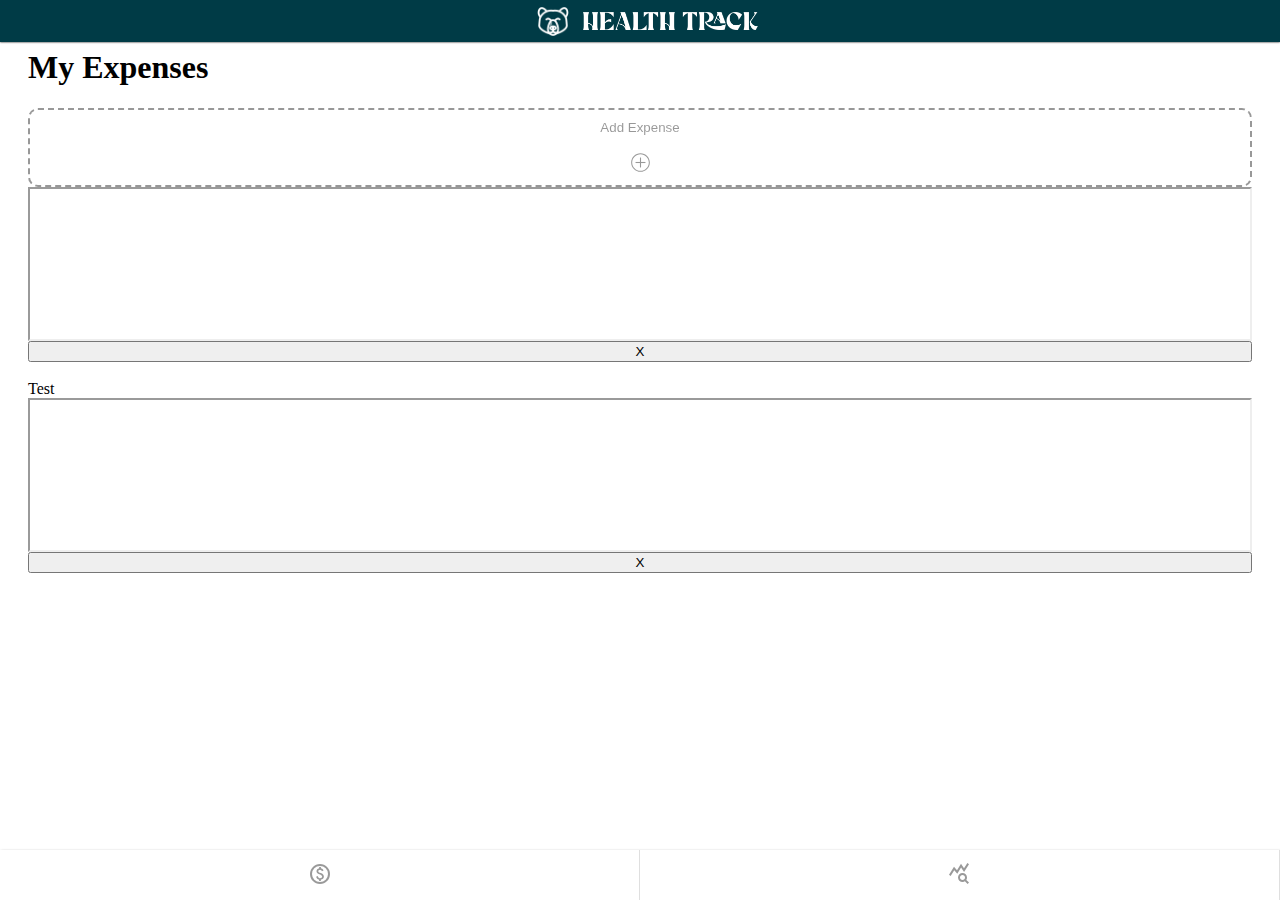
<file: index.html>
<!DOCTYPE html>

<html>
    <head>
        <title> HeatlthTrack Expense Manager</title>
        <link rel="icon"type = "image/x-icon" href = "/Logos/favicon.ico?">
        
        <link rel="preconnect" href="https://fonts.googleapis.com">
        <link rel="preconnect" href="https://fonts.gstatic.com" crossorigin>
        <link href="https://fonts.googleapis.com/css2?family=Archivo:ital,wght@0,100..900;1,100..900&family=Montserrat:ital,wght@0,100..900;1,100..900&display=swap" rel="stylesheet">

        <link rel = "stylesheet" href = "styles/header.css">
        <link rel = "stylesheet" href = "styles/nav.css">
        <link rel = "stylesheet" href = "styles/general.css">
        <link rel = "stylesheet" href = "styles/main.css">
        
    </head>

    <body>

        <header> 
            <div class = "logo"> 
                <img class = "logo-icon" src = "Logos/favicon.png">
                <img class ="logotitle" src = "Logos/appname.png">
            </div>
        </header>


        <nav>
            <a href = "index.html"> <button id = "navButtonMyExpense" class = "button-myexpense"><img class = "nav-money-icon" src = "icons/nav-money-icon.svg"></button></a>
            <a href = "statistics.html"><button id = "navButtonMyStats" class = "button-stats"><img class = "nav-stats-icon" src = "icons/nav-stats-icon.svg"></button></a>
        </nav>

        <main>
            <h1> My Expenses </h1>
            <div id = "backdropCover" class = "backdrop-cover"> </div>

            <button id = "addExpenseButton" class = "add-expense-button"> 
                <p class = "add-expense-button-text" id = "addExpenseButtonText"> Add Expense</p>
                <img class = "add-icon" src = "icons/add-icon.svg">
            </button>
          
            <iframe src = "" id = "addExpense" class = "add-expense"></iframe>
            <button id = "exitAddExpense" class = "exit-button"> X </button>
  

            <section id = "expenseContainer" class = "expense-container">
                <div id = "expenseTemplate" class = "expense-template">
                    <div class = "type-header">
                        <img class = "type-icon"> 
                        <p id = "typeName" class = "expense-type">Test</p>
                    </div>
                    <div class = "expense-header">
                        <p id = "expenseName" class = "expense-name"></p>
                        <p id = "expenseCost" class = "expense-cost"></p>
                    </div>

                    <div class = "expense-subsection">
                        <p id = "expenseLocation" class = "expense-location"> </p>
                        <p id = "expenseDate" class = "expense-date">  </p>
                    </div>
                </div>
            </section>
            <iframe src = "" id = "editExpense" class = "edit-expense"></iframe>
            <button id = "exitEditExpense" class = "exit-button"> X </button>


        </main>


    <script src = "scripts/buttons-main.js"> </script>
    <script src = "scripts/retrieveExpenses.js"></script>
    <script src = "scripts/removeExpense.js"></script>
    </body>

</html>
</file>
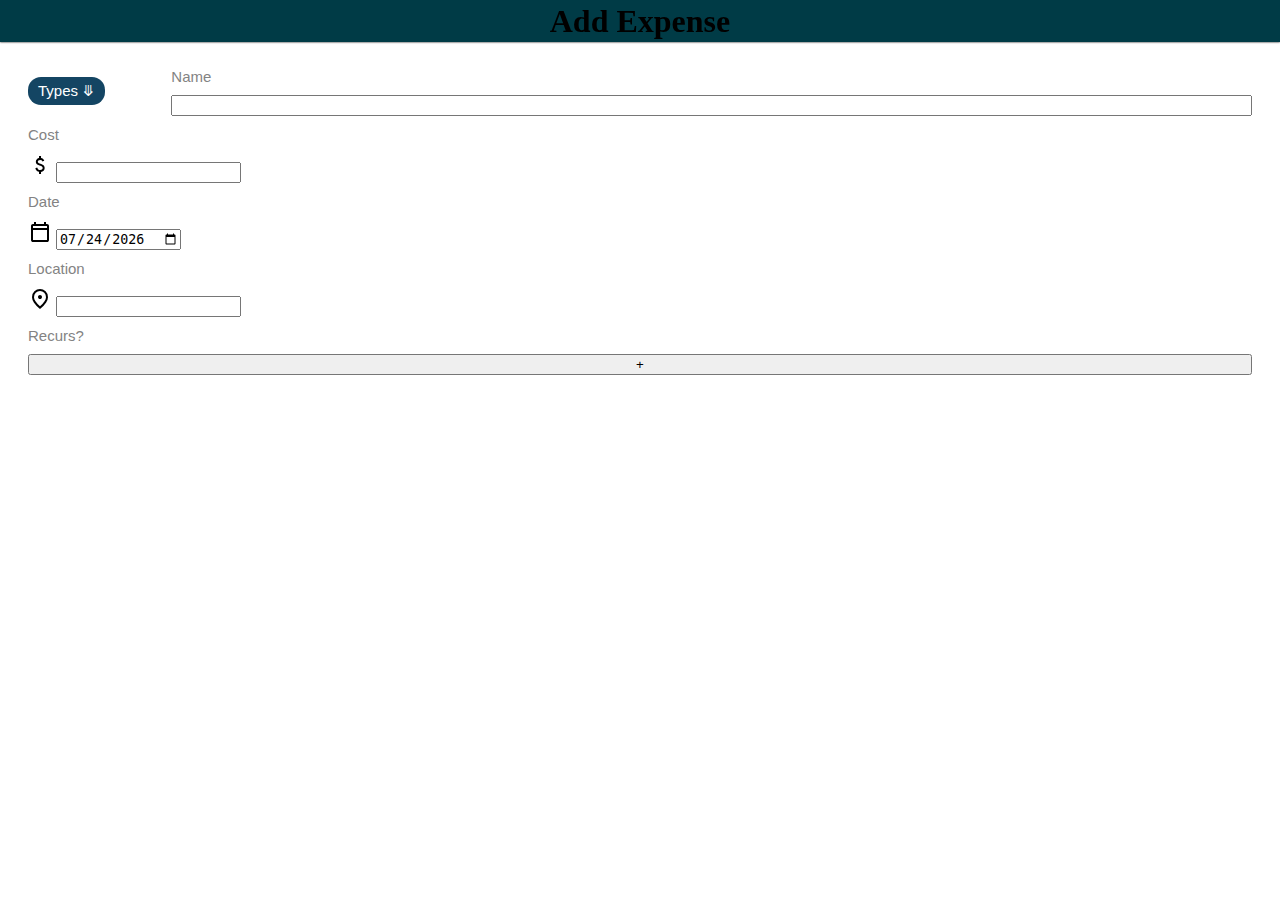
<file: add-expense.html>
<!DOCTYPE html> 

<html>
    <head>
        <title> Add Expense </title>

        <link rel = "stylesheet" href = "styles/header.css">
        <link rel = "stylesheet" href = "styles/general.css">
        <link rel = "stylesheet" href = "styles/add-expense.css">


    </head>

    <body>

        <header> 
            <h1> Add Expense </h1>
        </header>


   

        <main>

            <div class = "product-section"> 
                 
                <div class = "dropdown">
                    <button class = "dropdown-button" id = "dropdownButton"> Types &#x290B;</button>
                    <div class = "dropdown-content" id = "dropdownContent">
                        <div class = "dropdown-item" onclick = "changeButtonText('Prescription')"> 
                            <p style = "background-color: rgb(221, 37, 0)"> Prescription</p>
                        </div>

                        <div class = "dropdown-item" onclick = "changeButtonText('Counter Medicine')">
                            <p style = "background-color: rgb(255, 193, 7)"> Counter Medicine</p>
                        </div>

                        <div class = "dropdown-item" onclick = "changeButtonText('Check Up')"> 
                            <p style = "background-color: rgb(76, 175, 80)"> Check-up </p>
                        </div>

                        <div class = "dropdown-item" onclick = "changeButtonText('Insurance')">
                            <p style = "background-color: rgb(33, 150, 243)" onclick = "changeButtonText('Insurance')"> Insurance </p>
                        </div>

                        <div class = "dropdown-item" onclick = "changeButtonText('Other')">
                            <p style = "background-color: rgb(158, 158, 158)" > Other </p>
                        </div>
                    </div>
                </div>
                

                <div class = "name-section"> 
                    <h2> Name </h2>
                    <input type = "textbar" id = "expenseName" class = "expense-name" autocomplete="off">
                </div>
            </div>
            <div> 
                <h2> Cost </h2>
                <div class = "cost-container">
                    <img src = "icons/money-icon.svg" class = "money-icon">
                    <input class = "expense-textbar" type = "number"  id = "expenseCost" autocomplete="off">
                </div>
            </div>

            <div class = "date-location-container"> 
                <div> 
                    <h2> Date </h2>
                    <div class = "date-container">
                        <img src = "icons/calendar-icon.svg" class = "calendar-icon">
                        <input type = "date"  id = "expenseDate" class = "date-textbar">
                    </div>
                </div>
                <div> 
                    <h2> Location </h2>
                    <div class = "location-container">
                        <img src = "icons/location-icon.svg" class = "location-icon">
                        <input type = "textbar" id = "expenseLocation" autocomplete="off" class = "location-textbar">
                    </div>
                </div>


            </div>
            <h2> Recurs? </h2>

            <button id = "addButton" class = "add-details-button"> &#43; </button>

        </main>

    <script src = "scripts/addExpense.js"></script>
    <script src = "scripts/buttons-addExpense.js"></script>

    </body> 



</html>
</file>
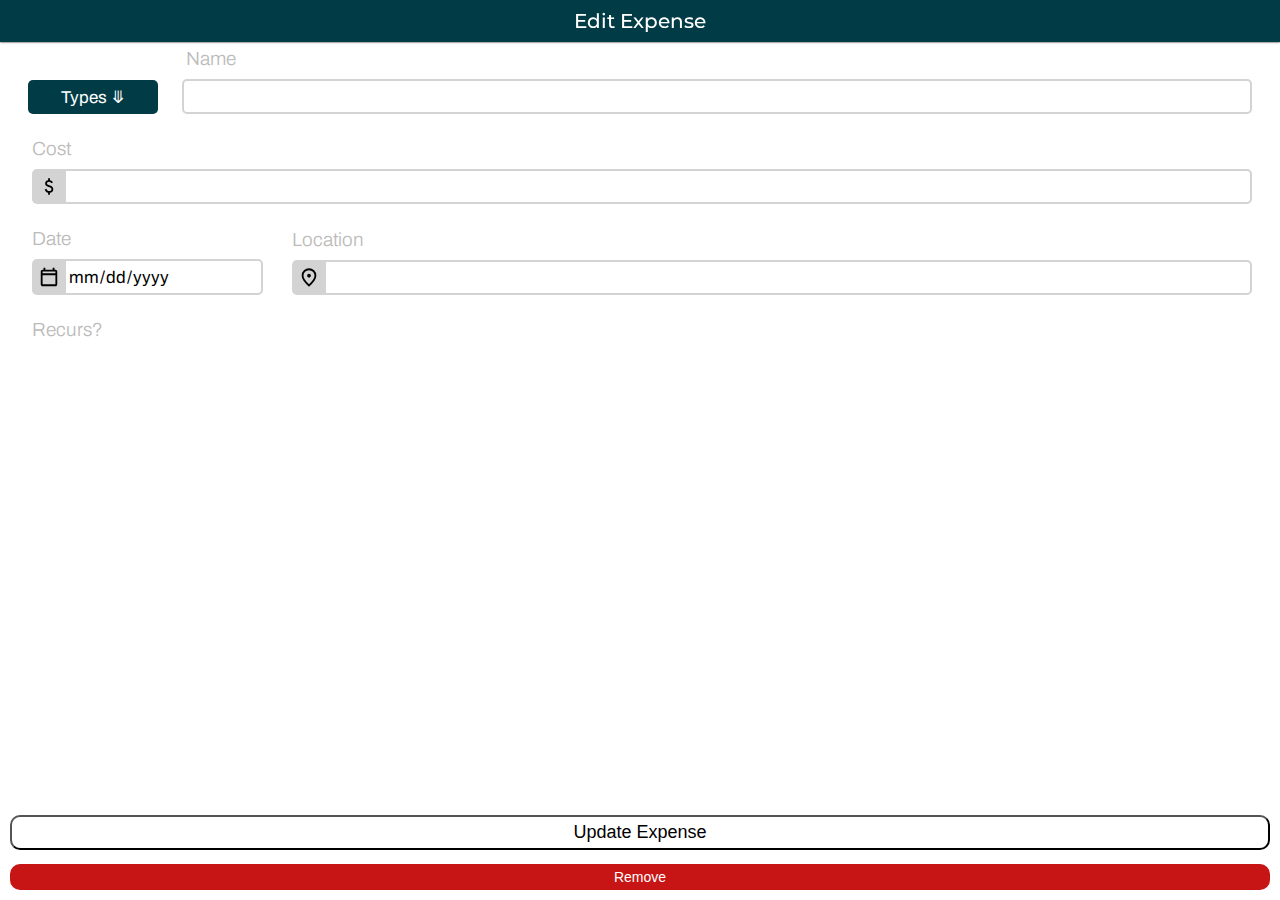
<file: edit-expense.html>
<!DOCTYPE html> 

<html>
    <head>
        <title> Edit Expense </title>

        <link rel="preconnect" href="https://fonts.googleapis.com">
        <link rel="preconnect" href="https://fonts.gstatic.com" crossorigin>
        <link href="https://fonts.googleapis.com/css2?family=Archivo:ital,wght@0,100..900;1,100..900&family=Montserrat:ital,wght@0,100..900;1,100..900&display=swap" rel="stylesheet">

        <link rel = "stylesheet" href = "styles/header.css">
        <link rel = "stylesheet" href = "styles/general.css">
        <link rel = "stylesheet" href = "styles/edit-expense.css">
    </head>

    <body>

        <header> 
            <h1> Edit Expense </h1>
        </header>


   

        <main>

            <div class = "product-section"> 
                 
                <div class = "dropdown">
                    <button class = "dropdown-button" id = "dropdownButton"> Types &#x290B;</button>
                    <div class = "dropdown-content" id = "dropdownContent">
                        <div class = "dropdown-item" onclick = "changeButtonText('Prescription')"> 
                            <p style = "background-color: rgb(221, 37, 0)"> Prescription</p>
                        </div>

                        <div class = "dropdown-item" onclick = "changeButtonText('Counter Medicine')">
                            <p style = "background-color: rgb(255, 193, 7)"> Counter Medicine</p>
                        </div>

                        <div class = "dropdown-item" onclick = "changeButtonText('Check Up')"> 
                            <p style = "background-color: rgb(76, 175, 80)"> Check-up </p>
                        </div>

                        <div class = "dropdown-item" onclick = "changeButtonText('Insurance')">
                            <p style = "background-color: rgb(33, 150, 243)" onclick = "changeButtonText('Insurance')"> Insurance </p>
                        </div>

                        <div class = "dropdown-item" onclick = "changeButtonText('Other')">
                            <p style = "background-color: rgb(158, 158, 158)" > Other </p>
                        </div>
                    </div>
                </div>
                

                <div class = "name-section"> 
                    <h2> Name </h2>
                    <input type = "textbar" id = "expenseName" class = "expense-name" autocomplete="off">
                </div>
            </div>
            <div> 
                <h2> Cost </h2>
                <div class = "cost-container">
                    <img src = "icons/money-icon.svg" class = "money-icon">
                    <input class = "expense-textbar" type = "number"  id = "expenseCost" autocomplete="off">
                </div>
            </div>

            <div class = "date-location-container"> 
                <div> 
                    <h2> Date </h2>
                    <div class = "date-container">
                        <img src = "icons/calendar-icon.svg" class = "calendar-icon">
                        <input type = "date"  id = "expenseDate" class = "date-textbar">
                    </div>
                </div>
                <div> 
                    <h2> Location </h2>
                    <div class = "location-container">
                        <img src = "icons/location-icon.svg" class = "location-icon">
                        <input type = "textbar" id = "expenseLocation" autocomplete="off" class = "location-textbar">
                    </div>
                </div>


            </div>
            <h2> Recurs? </h2>

            <button id = "updateButton" class = "update-button"> Update Expense </button>
            <button id = "removeButton" class = "remove-button"> Remove </button>

        </main>

    <script src = "scripts/loadExpenseDetails.js"></script>
    <script src = "scripts/buttons-editExpense.js"></script>
    <script src = "scripts/removeExpense.js"></script>
    <script src = "scripts/updateExpense.js"></script>
    

    </body> 



</html>
</file>
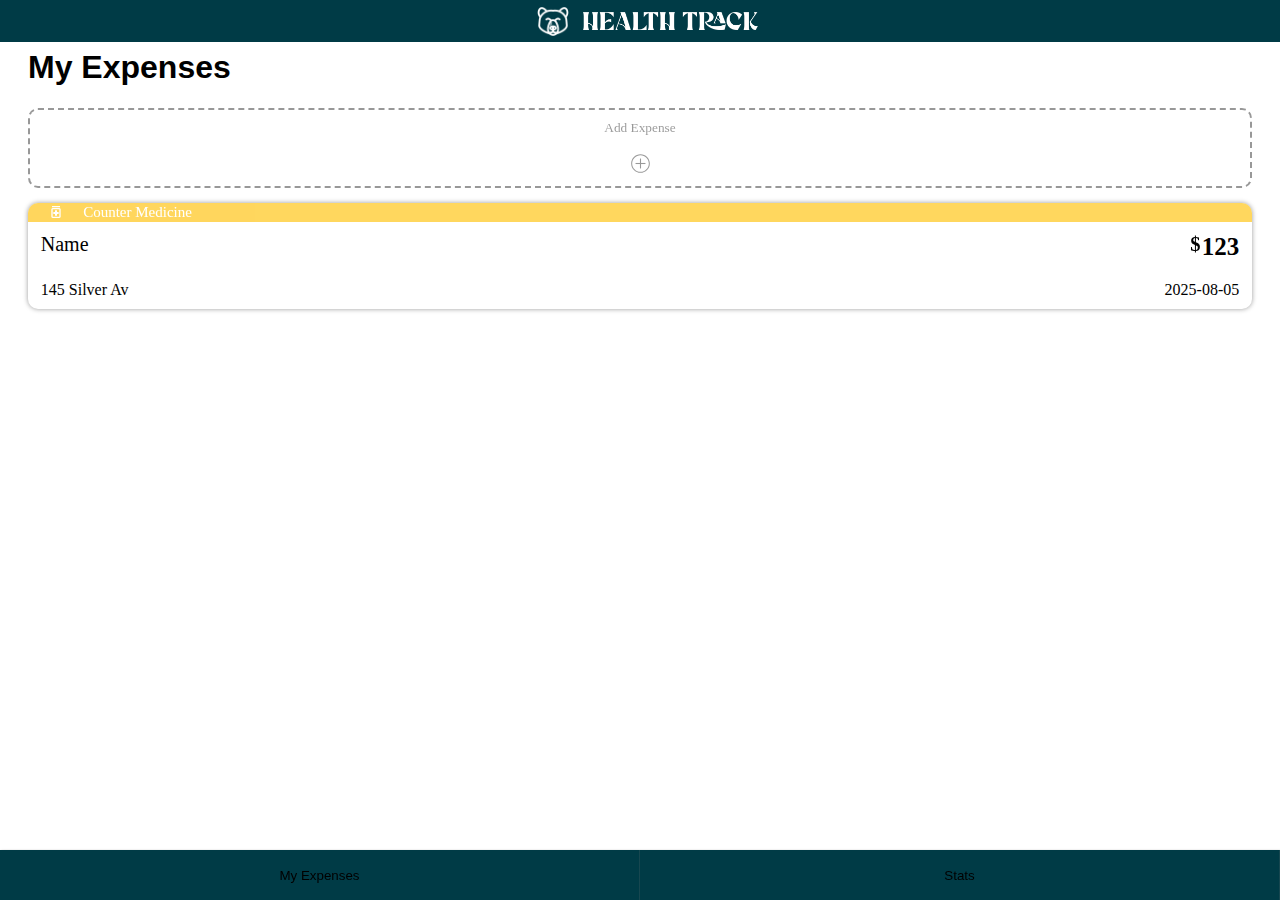
<file: Logos/HeatlthTrack Expense Manager.html>
<!DOCTYPE html>
<!-- saved from url=(0032)http://127.0.0.1:5500/index.html -->
<html><plasmo-csui><template shadowrootmode="open"><style>*,:before,:after{box-sizing:border-box;border:0 solid #e5e7eb}:before,:after{--tw-content:""}html,:host{-webkit-text-size-adjust:100%;tab-size:4;font-feature-settings:normal;font-variation-settings:normal;-webkit-tap-highlight-color:transparent;font-family:ui-sans-serif,system-ui,sans-serif,Apple Color Emoji,Segoe UI Emoji,Segoe UI Symbol,Noto Color Emoji;line-height:1.5}body{line-height:inherit;margin:0}hr{color:inherit;border-top-width:1px;height:0}abbr:where([title]){text-decoration:underline dotted}h1,h2,h3,h4,h5,h6{font-size:inherit;font-weight:inherit}a{color:inherit;text-decoration:inherit}b,strong{font-weight:bolder}code,kbd,samp,pre{font-feature-settings:normal;font-variation-settings:normal;font-family:ui-monospace,SFMono-Regular,Menlo,Monaco,Consolas,Liberation Mono,Courier New,monospace;font-size:1em}small{font-size:80%}sub,sup{vertical-align:baseline;font-size:75%;line-height:0;position:relative}sub{bottom:-.25em}sup{top:-.5em}table{text-indent:0;border-color:inherit;border-collapse:collapse}button,input,optgroup,select,textarea{font-feature-settings:inherit;font-variation-settings:inherit;font-family:inherit;font-size:100%;font-weight:inherit;line-height:inherit;color:inherit;margin:0;padding:0}button,select{text-transform:none}button,[type=button],[type=reset],[type=submit]{-webkit-appearance:button;background-color:#0000;background-image:none}:-moz-focusring{outline:auto}:-moz-ui-invalid{box-shadow:none}progress{vertical-align:baseline}::-webkit-inner-spin-button{height:auto}::-webkit-outer-spin-button{height:auto}[type=search]{-webkit-appearance:textfield;outline-offset:-2px}::-webkit-search-decoration{-webkit-appearance:none}::-webkit-file-upload-button{-webkit-appearance:button;font:inherit}summary{display:list-item}blockquote,dl,dd,h1,h2,h3,h4,h5,h6,hr,figure,p,pre{margin:0}fieldset{margin:0;padding:0}legend{padding:0}ol,ul,menu{margin:0;padding:0;list-style:none}dialog{padding:0}textarea{resize:vertical}input::-moz-placeholder{opacity:1;color:#9ca3af}textarea::-moz-placeholder{opacity:1;color:#9ca3af}input::placeholder,textarea::placeholder{opacity:1;color:#9ca3af}button,[role=button]{cursor:pointer}:disabled{cursor:default}img,svg,video,canvas,audio,iframe,embed,object{vertical-align:middle;display:block}img,video{max-width:100%;height:auto}[hidden]{display:none}:root,[data-theme]{background-color:var(--fallback-b1,oklch(var(--b1)/1));color:var(--fallback-bc,oklch(var(--bc)/1))}@supports not (color:oklch(0 0 0)){:root{color-scheme:light;--fallback-p:#491eff;--fallback-pc:#d4dbff;--fallback-s:#ff41c7;--fallback-sc:#fff9fc;--fallback-a:#00cfbd;--fallback-ac:#00100d;--fallback-n:#2b3440;--fallback-nc:#d7dde4;--fallback-b1:#fff;--fallback-b2:#e5e6e6;--fallback-b3:#e5e6e6;--fallback-bc:#1f2937;--fallback-in:#00b3f0;--fallback-inc:#000;--fallback-su:#00ca92;--fallback-suc:#000;--fallback-wa:#ffc22d;--fallback-wac:#000;--fallback-er:#ff6f70;--fallback-erc:#000}@media (prefers-color-scheme:dark){:root{color-scheme:dark;--fallback-p:#7582ff;--fallback-pc:#050617;--fallback-s:#ff71cf;--fallback-sc:#190211;--fallback-a:#00c7b5;--fallback-ac:#000e0c;--fallback-n:#2a323c;--fallback-nc:#a6adbb;--fallback-b1:#1d232a;--fallback-b2:#191e24;--fallback-b3:#15191e;--fallback-bc:#a6adbb;--fallback-in:#00b3f0;--fallback-inc:#000;--fallback-su:#00ca92;--fallback-suc:#000;--fallback-wa:#ffc22d;--fallback-wac:#000;--fallback-er:#ff6f70;--fallback-erc:#000}}}html{-webkit-tap-highlight-color:transparent}:root{color-scheme:light;--in:.7206 .191 231.6;--su:64.8% .15 160;--wa:.8471 .199 83.87;--er:.7176 .221 22.18;--pc:.89824 .06192 275.75;--ac:.15352 .0368 183.61;--inc:0 0 0;--suc:0 0 0;--wac:0 0 0;--erc:0 0 0;--rounded-box:16px;--rounded-btn:8px;--rounded-badge:30.4px;--animation-btn:.25s;--animation-input:.2s;--btn-focus-scale:.95;--border-btn:1px;--tab-border:1px;--tab-radius:8px;--p:.4912 .3096 275.75;--s:.6971 .329 342.55;--sc:.9871 .0106 342.55;--a:.7676 .184 183.61;--n:.321785 .02476 255.702;--nc:.894994 .011585 252.096;--b1:1 0 0;--b2:.961151 0 0;--b3:.924169 .00108 197.138;--bc:.278078 .029596 256.848}@media (prefers-color-scheme:dark){:root{color-scheme:dark;--in:.7206 .191 231.6;--su:64.8% .15 160;--wa:.8471 .199 83.87;--er:.7176 .221 22.18;--pc:.13138 .0392 275.75;--sc:.1496 .052 342.55;--ac:.14902 .0334 183.61;--inc:0 0 0;--suc:0 0 0;--wac:0 0 0;--erc:0 0 0;--rounded-box:16px;--rounded-btn:8px;--rounded-badge:30.4px;--animation-btn:.25s;--animation-input:.2s;--btn-focus-scale:.95;--border-btn:1px;--tab-border:1px;--tab-radius:8px;--p:.6569 .196 275.75;--s:.748 .26 342.55;--a:.7451 .167 183.61;--n:.313815 .021108 254.139;--nc:.746477 .0216 264.436;--b1:.253267 .015896 252.418;--b2:.232607 .013807 253.101;--b3:.211484 .01165 254.088;--bc:.746477 .0216 264.436}}[data-theme=light]{color-scheme:light;--in:.7206 .191 231.6;--su:64.8% .15 160;--wa:.8471 .199 83.87;--er:.7176 .221 22.18;--pc:.89824 .06192 275.75;--ac:.15352 .0368 183.61;--inc:0 0 0;--suc:0 0 0;--wac:0 0 0;--erc:0 0 0;--rounded-box:16px;--rounded-btn:8px;--rounded-badge:30.4px;--animation-btn:.25s;--animation-input:.2s;--btn-focus-scale:.95;--border-btn:1px;--tab-border:1px;--tab-radius:8px;--p:.4912 .3096 275.75;--s:.6971 .329 342.55;--sc:.9871 .0106 342.55;--a:.7676 .184 183.61;--n:.321785 .02476 255.702;--nc:.894994 .011585 252.096;--b1:1 0 0;--b2:.961151 0 0;--b3:.924169 .00108 197.138;--bc:.278078 .029596 256.848}[data-theme=dark]{color-scheme:dark;--in:.7206 .191 231.6;--su:64.8% .15 160;--wa:.8471 .199 83.87;--er:.7176 .221 22.18;--pc:.13138 .0392 275.75;--sc:.1496 .052 342.55;--ac:.14902 .0334 183.61;--inc:0 0 0;--suc:0 0 0;--wac:0 0 0;--erc:0 0 0;--rounded-box:16px;--rounded-btn:8px;--rounded-badge:30.4px;--animation-btn:.25s;--animation-input:.2s;--btn-focus-scale:.95;--border-btn:1px;--tab-border:1px;--tab-radius:8px;--p:.6569 .196 275.75;--s:.748 .26 342.55;--a:.7451 .167 183.61;--n:.313815 .021108 254.139;--nc:.746477 .0216 264.436;--b1:.253267 .015896 252.418;--b2:.232607 .013807 253.101;--b3:.211484 .01165 254.088;--bc:.746477 .0216 264.436}[type=text],input:where(:not([type])),[type=email],[type=url],[type=password],[type=number],[type=date],[type=datetime-local],[type=month],[type=search],[type=tel],[type=time],[type=week],[multiple],textarea,select{appearance:none;--tw-shadow:0 0 #0000;background-color:#fff;border-width:1px;border-color:#6b7280;border-radius:0;padding:8px 12px;font-size:16px;line-height:24px}[type=text]:focus,input:where(:not([type])):focus,[type=email]:focus,[type=url]:focus,[type=password]:focus,[type=number]:focus,[type=date]:focus,[type=datetime-local]:focus,[type=month]:focus,[type=search]:focus,[type=tel]:focus,[type=time]:focus,[type=week]:focus,[multiple]:focus,textarea:focus,select:focus{outline-offset:2px;--tw-ring-inset:var(--tw-empty, );--tw-ring-offset-width:0px;--tw-ring-offset-color:#fff;--tw-ring-color:#2563eb;--tw-ring-offset-shadow:var(--tw-ring-inset)0 0 0 var(--tw-ring-offset-width)var(--tw-ring-offset-color);--tw-ring-shadow:var(--tw-ring-inset)0 0 0 calc(1px + var(--tw-ring-offset-width))var(--tw-ring-color);box-shadow:var(--tw-ring-offset-shadow),var(--tw-ring-shadow),var(--tw-shadow);border-color:#2563eb;outline:2px solid #0000}input::-moz-placeholder{color:#6b7280;opacity:1}textarea::-moz-placeholder{color:#6b7280;opacity:1}input::placeholder,textarea::placeholder{color:#6b7280;opacity:1}::-webkit-datetime-edit-fields-wrapper{padding:0}::-webkit-date-and-time-value{text-align:inherit;min-height:1.5em}::-webkit-datetime-edit{display:inline-flex}::-webkit-datetime-edit{padding-top:0;padding-bottom:0}::-webkit-datetime-edit-year-field{padding-top:0;padding-bottom:0}::-webkit-datetime-edit-month-field{padding-top:0;padding-bottom:0}::-webkit-datetime-edit-day-field{padding-top:0;padding-bottom:0}::-webkit-datetime-edit-hour-field{padding-top:0;padding-bottom:0}::-webkit-datetime-edit-minute-field{padding-top:0;padding-bottom:0}::-webkit-datetime-edit-second-field{padding-top:0;padding-bottom:0}::-webkit-datetime-edit-millisecond-field{padding-top:0;padding-bottom:0}::-webkit-datetime-edit-meridiem-field{padding-top:0;padding-bottom:0}select{-webkit-print-color-adjust:exact;print-color-adjust:exact;background-image:url("data:image/svg+xml,%3csvg xmlns='http://www.w3.org/2000/svg' fill='none' viewBox='0 0 20 20'%3e%3cpath stroke='%236b7280' stroke-linecap='round' stroke-linejoin='round' stroke-width='1.5' d='M6 8l4 4 4-4'/%3e%3c/svg%3e");background-position:right 8px center;background-repeat:no-repeat;background-size:1.5em 1.5em;padding-right:40px}[multiple],[size]:where(select:not([size="1"])){background-image:initial;background-position:initial;background-repeat:unset;background-size:initial;-webkit-print-color-adjust:unset;print-color-adjust:unset;padding-right:12px}[type=checkbox],[type=radio]{appearance:none;-webkit-print-color-adjust:exact;print-color-adjust:exact;vertical-align:middle;user-select:none;color:#2563eb;--tw-shadow:0 0 #0000;background-color:#fff;background-origin:border-box;border-width:1px;border-color:#6b7280;flex-shrink:0;width:16px;height:16px;padding:0;display:inline-block}[type=checkbox]{border-radius:0}[type=radio]{border-radius:100%}[type=checkbox]:focus,[type=radio]:focus{outline-offset:2px;--tw-ring-inset:var(--tw-empty, );--tw-ring-offset-width:2px;--tw-ring-offset-color:#fff;--tw-ring-color:#2563eb;--tw-ring-offset-shadow:var(--tw-ring-inset)0 0 0 var(--tw-ring-offset-width)var(--tw-ring-offset-color);--tw-ring-shadow:var(--tw-ring-inset)0 0 0 calc(2px + var(--tw-ring-offset-width))var(--tw-ring-color);box-shadow:var(--tw-ring-offset-shadow),var(--tw-ring-shadow),var(--tw-shadow);outline:2px solid #0000}[type=checkbox]:checked,[type=radio]:checked{background-color:currentColor;background-position:50%;background-repeat:no-repeat;background-size:100% 100%;border-color:#0000}[type=checkbox]:checked{background-image:url("data:image/svg+xml,%3csvg viewBox='0 0 16 16' fill='white' xmlns='http://www.w3.org/2000/svg'%3e%3cpath d='M12.207 4.793a1 1 0 010 1.414l-5 5a1 1 0 01-1.414 0l-2-2a1 1 0 011.414-1.414L6.5 9.086l4.293-4.293a1 1 0 011.414 0z'/%3e%3c/svg%3e")}@media (forced-colors:active){[type=checkbox]:checked{appearance:auto}}[type=radio]:checked{background-image:url("data:image/svg+xml,%3csvg viewBox='0 0 16 16' fill='white' xmlns='http://www.w3.org/2000/svg'%3e%3ccircle cx='8' cy='8' r='3'/%3e%3c/svg%3e")}@media (forced-colors:active){[type=radio]:checked{appearance:auto}}[type=checkbox]:checked:hover,[type=checkbox]:checked:focus,[type=radio]:checked:hover,[type=radio]:checked:focus{background-color:currentColor;border-color:#0000}[type=checkbox]:indeterminate{background-color:currentColor;background-image:url("data:image/svg+xml,%3csvg xmlns='http://www.w3.org/2000/svg' fill='none' viewBox='0 0 16 16'%3e%3cpath stroke='white' stroke-linecap='round' stroke-linejoin='round' stroke-width='2' d='M4 8h8'/%3e%3c/svg%3e");background-position:50%;background-repeat:no-repeat;background-size:100% 100%;border-color:#0000}@media (forced-colors:active){[type=checkbox]:indeterminate{appearance:auto}}[type=checkbox]:indeterminate:hover,[type=checkbox]:indeterminate:focus{background-color:currentColor;border-color:#0000}[type=file]{background:unset;border-color:inherit;font-size:unset;line-height:inherit;border-width:0;border-radius:0;padding:0}[type=file]:focus{outline:1px solid ButtonText;outline:1px auto -webkit-focus-ring-color}*,:before,:after,::backdrop{--tw-border-spacing-x:0;--tw-border-spacing-y:0;--tw-translate-x:0;--tw-translate-y:0;--tw-rotate:0;--tw-skew-x:0;--tw-skew-y:0;--tw-scale-x:1;--tw-scale-y:1;--tw-pan-x: ;--tw-pan-y: ;--tw-pinch-zoom: ;--tw-scroll-snap-strictness:proximity;--tw-gradient-from-position: ;--tw-gradient-via-position: ;--tw-gradient-to-position: ;--tw-ordinal: ;--tw-slashed-zero: ;--tw-numeric-figure: ;--tw-numeric-spacing: ;--tw-numeric-fraction: ;--tw-ring-inset: ;--tw-ring-offset-width:0px;--tw-ring-offset-color:#fff;--tw-ring-color:#3b82f680;--tw-ring-offset-shadow:0 0 #0000;--tw-ring-shadow:0 0 #0000;--tw-shadow:0 0 #0000;--tw-shadow-colored:0 0 #0000;--tw-blur: ;--tw-brightness: ;--tw-contrast: ;--tw-grayscale: ;--tw-hue-rotate: ;--tw-invert: ;--tw-saturate: ;--tw-sepia: ;--tw-drop-shadow: ;--tw-backdrop-blur: ;--tw-backdrop-brightness: ;--tw-backdrop-contrast: ;--tw-backdrop-grayscale: ;--tw-backdrop-hue-rotate: ;--tw-backdrop-invert: ;--tw-backdrop-opacity: ;--tw-backdrop-saturate: ;--tw-backdrop-sepia: }.container{width:100%}@media (width>=640px){.container{max-width:640px}}@media (width>=768px){.container{max-width:768px}}@media (width>=1024px){.container{max-width:1024px}}@media (width>=1280px){.container{max-width:1280px}}@media (width>=1536px){.container{max-width:1536px}}.alert{text-align:center;border-radius:var(--rounded-box,16px);--tw-border-opacity:1;border-width:1px;border-color:var(--fallback-b2,oklch(var(--b2)/var(--tw-border-opacity)));--tw-text-opacity:1;color:var(--fallback-bc,oklch(var(--bc)/var(--tw-text-opacity)));--alert-bg:var(--fallback-b2,oklch(var(--b2)/1));--alert-bg-mix:var(--fallback-b1,oklch(var(--b1)/1));background-color:var(--alert-bg);grid-auto-flow:row;align-content:flex-start;place-items:center;gap:16px;width:100%;padding:16px;display:grid}@media (width>=640px){.alert{text-align:start;grid-template-columns:auto minmax(auto,1fr);grid-auto-flow:column;justify-items:start}}.avatar{display:inline-flex;position:relative}.avatar>div{aspect-ratio:1;display:block;overflow:hidden}.avatar img{-o-object-fit:cover;object-fit:cover;width:100%;height:100%}.avatar.placeholder>div{justify-content:center;align-items:center;display:flex}.badge{border-radius:var(--rounded-badge,30.4px);--tw-border-opacity:1;border-width:1px;border-color:var(--fallback-b2,oklch(var(--b2)/var(--tw-border-opacity)));--tw-bg-opacity:1;background-color:var(--fallback-b1,oklch(var(--b1)/var(--tw-bg-opacity)));--tw-text-opacity:1;color:var(--fallback-bc,oklch(var(--bc)/var(--tw-text-opacity)));justify-content:center;align-items:center;width:fit-content;height:20px;padding-left:9.008px;padding-right:9.008px;font-size:14px;line-height:20px;transition-property:color,background-color,border-color,text-decoration-color,fill,stroke,opacity,box-shadow,transform,filter,backdrop-filter,-webkit-backdrop-filter;transition-duration:.2s;transition-timing-function:cubic-bezier(0,0,.2,1);display:inline-flex}@media (hover:hover){.checkbox-primary:hover{--tw-border-opacity:1;border-color:var(--fallback-p,oklch(var(--p)/var(--tw-border-opacity)))}.label a:hover{--tw-text-opacity:1;color:var(--fallback-bc,oklch(var(--bc)/var(--tw-text-opacity)))}.menu li>:not(ul,.menu-title,details,.btn):active,.menu li>:not(ul,.menu-title,details,.btn).active,.menu li>details>summary:active{--tw-bg-opacity:1;background-color:var(--fallback-n,oklch(var(--n)/var(--tw-bg-opacity)));--tw-text-opacity:1;color:var(--fallback-nc,oklch(var(--nc)/var(--tw-text-opacity)))}.table tr.hover:hover,.table tr.hover:nth-child(2n):hover{--tw-bg-opacity:1;background-color:var(--fallback-b2,oklch(var(--b2)/var(--tw-bg-opacity)))}.table-zebra tr.hover:hover,.table-zebra tr.hover:nth-child(2n):hover{--tw-bg-opacity:1;background-color:var(--fallback-b3,oklch(var(--b3)/var(--tw-bg-opacity)))}}.btn{cursor:pointer;user-select:none;border-radius:var(--rounded-btn,8px);border-color:#0000;border-color:oklch(var(--btn-color,var(--b2))/var(--tw-border-opacity));text-align:center;border-width:var(--border-btn,1px);animation:button-pop var(--animation-btn,.25s)ease-out;--tw-text-opacity:1;color:var(--fallback-bc,oklch(var(--bc)/var(--tw-text-opacity)));--tw-shadow:0 1px 2px 0 #0000000d;--tw-shadow-colored:0 1px 2px 0 var(--tw-shadow-color);box-shadow:var(--tw-ring-offset-shadow,0 0 #0000),var(--tw-ring-shadow,0 0 #0000),var(--tw-shadow);outline-color:var(--fallback-bc,oklch(var(--bc)/1));background-color:oklch(var(--btn-color,var(--b2))/var(--tw-bg-opacity));--tw-bg-opacity:1;--tw-border-opacity:1;flex-wrap:wrap;flex-shrink:0;justify-content:center;align-items:center;gap:8px;height:48px;min-height:48px;padding-left:16px;padding-right:16px;font-size:14px;font-weight:600;line-height:1em;text-decoration-line:none;transition-property:color,background-color,border-color,opacity,box-shadow,transform;transition-duration:.2s;transition-timing-function:cubic-bezier(0,0,.2,1);display:inline-flex}.btn-disabled,.btn[disabled],.btn:disabled{pointer-events:none}:where(.btninput[type=checkbox]),:where(.btninput[type=radio]){appearance:none;width:auto}.btninput[type=checkbox]:after,.btninput[type=radio]:after{--tw-content:attr(aria-label);content:var(--tw-content)}.checkbox{--chkbg:var(--fallback-bc,oklch(var(--bc)/1));--chkfg:var(--fallback-b1,oklch(var(--b1)/1));cursor:pointer;appearance:none;border-radius:var(--rounded-btn,8px);border-width:1px;border-color:var(--fallback-bc,oklch(var(--bc)/var(--tw-border-opacity)));--tw-border-opacity:.2;flex-shrink:0;width:24px;height:24px}@media (hover:hover){.btm-nav>.disabled:hover,.btm-nav>[disabled]:hover{pointer-events:none;--tw-border-opacity:0;background-color:var(--fallback-n,oklch(var(--n)/var(--tw-bg-opacity)));--tw-bg-opacity:.1;color:var(--fallback-bc,oklch(var(--bc)/var(--tw-text-opacity)));--tw-text-opacity:.2}.btn:hover{--tw-border-opacity:1;border-color:var(--fallback-b3,oklch(var(--b3)/var(--tw-border-opacity)));--tw-bg-opacity:1;background-color:var(--fallback-b3,oklch(var(--b3)/var(--tw-bg-opacity)))}@supports (color:color-mix(in oklab, black, black)){.btn:hover{background-color:color-mix(in oklab,oklch(var(--btn-color,var(--b2))/var(--tw-bg-opacity,1))90%,black);border-color:color-mix(in oklab,oklch(var(--btn-color,var(--b2))/var(--tw-border-opacity,1))90%,black)}}@supports not (color:oklch(0 0 0)){.btn:hover{background-color:var(--btn-color,var(--fallback-b2));border-color:var(--btn-color,var(--fallback-b2))}}.btn.glass:hover{--glass-opacity:25%;--glass-border-opacity:15%}.btn-outline:hover{--tw-border-opacity:1;border-color:var(--fallback-bc,oklch(var(--bc)/var(--tw-border-opacity)));--tw-bg-opacity:1;background-color:var(--fallback-bc,oklch(var(--bc)/var(--tw-bg-opacity)));--tw-text-opacity:1;color:var(--fallback-b1,oklch(var(--b1)/var(--tw-text-opacity)))}.btn-outline.btn-primary:hover{--tw-text-opacity:1;color:var(--fallback-pc,oklch(var(--pc)/var(--tw-text-opacity)))}@supports (color:color-mix(in oklab, black, black)){.btn-outline.btn-primary:hover{background-color:color-mix(in oklab,var(--fallback-p,oklch(var(--p)/1))90%,black);border-color:color-mix(in oklab,var(--fallback-p,oklch(var(--p)/1))90%,black)}}.btn-outline.btn-secondary:hover{--tw-text-opacity:1;color:var(--fallback-sc,oklch(var(--sc)/var(--tw-text-opacity)))}@supports (color:color-mix(in oklab, black, black)){.btn-outline.btn-secondary:hover{background-color:color-mix(in oklab,var(--fallback-s,oklch(var(--s)/1))90%,black);border-color:color-mix(in oklab,var(--fallback-s,oklch(var(--s)/1))90%,black)}}.btn-outline.btn-accent:hover{--tw-text-opacity:1;color:var(--fallback-ac,oklch(var(--ac)/var(--tw-text-opacity)))}@supports (color:color-mix(in oklab, black, black)){.btn-outline.btn-accent:hover{background-color:color-mix(in oklab,var(--fallback-a,oklch(var(--a)/1))90%,black);border-color:color-mix(in oklab,var(--fallback-a,oklch(var(--a)/1))90%,black)}}.btn-outline.btn-success:hover{--tw-text-opacity:1;color:var(--fallback-suc,oklch(var(--suc)/var(--tw-text-opacity)))}@supports (color:color-mix(in oklab, black, black)){.btn-outline.btn-success:hover{background-color:color-mix(in oklab,var(--fallback-su,oklch(var(--su)/1))90%,black);border-color:color-mix(in oklab,var(--fallback-su,oklch(var(--su)/1))90%,black)}}.btn-outline.btn-info:hover{--tw-text-opacity:1;color:var(--fallback-inc,oklch(var(--inc)/var(--tw-text-opacity)))}@supports (color:color-mix(in oklab, black, black)){.btn-outline.btn-info:hover{background-color:color-mix(in oklab,var(--fallback-in,oklch(var(--in)/1))90%,black);border-color:color-mix(in oklab,var(--fallback-in,oklch(var(--in)/1))90%,black)}}.btn-outline.btn-warning:hover{--tw-text-opacity:1;color:var(--fallback-wac,oklch(var(--wac)/var(--tw-text-opacity)))}@supports (color:color-mix(in oklab, black, black)){.btn-outline.btn-warning:hover{background-color:color-mix(in oklab,var(--fallback-wa,oklch(var(--wa)/1))90%,black);border-color:color-mix(in oklab,var(--fallback-wa,oklch(var(--wa)/1))90%,black)}}.btn-outline.btn-error:hover{--tw-text-opacity:1;color:var(--fallback-erc,oklch(var(--erc)/var(--tw-text-opacity)))}@supports (color:color-mix(in oklab, black, black)){.btn-outline.btn-error:hover{background-color:color-mix(in oklab,var(--fallback-er,oklch(var(--er)/1))90%,black);border-color:color-mix(in oklab,var(--fallback-er,oklch(var(--er)/1))90%,black)}}.btn-disabled:hover,.btn[disabled]:hover,.btn:disabled:hover{--tw-border-opacity:0;background-color:var(--fallback-n,oklch(var(--n)/var(--tw-bg-opacity)));--tw-bg-opacity:.2;color:var(--fallback-bc,oklch(var(--bc)/var(--tw-text-opacity)));--tw-text-opacity:.2}@supports (color:color-mix(in oklab, black, black)){.btninput[type=checkbox]:checked:hover,.btninput[type=radio]:checked:hover{background-color:color-mix(in oklab,var(--fallback-p,oklch(var(--p)/1))90%,black);border-color:color-mix(in oklab,var(--fallback-p,oklch(var(--p)/1))90%,black)}}:where(.menu li:not(.menu-title,.disabled)>:not(ul,details,.menu-title)):not(.active,.btn):hover,:where(.menu li:not(.menu-title,.disabled)>details>summary:not(.menu-title)):not(.active,.btn):hover{cursor:pointer;outline-offset:2px;outline:2px solid #0000}@supports (color:oklch(0 0 0)){:where(.menu li:not(.menu-title,.disabled)>:not(ul,details,.menu-title)):not(.active,.btn):hover,:where(.menu li:not(.menu-title,.disabled)>details>summary:not(.menu-title)):not(.active,.btn):hover{background-color:var(--fallback-bc,oklch(var(--bc)/.1))}}}.form-control{flex-direction:column;display:flex}.label{user-select:none;justify-content:space-between;align-items:center;padding:8px 4px;display:flex}.hero{background-position:50%;background-size:cover;place-items:center;width:100%;display:grid}.hero>*{grid-row-start:1;grid-column-start:1}.hero-content{z-index:0;justify-content:center;align-items:center;gap:16px;max-width:1280px;padding:16px;display:flex}.input{appearance:none;border-radius:var(--rounded-btn,8px);--tw-bg-opacity:1;background-color:var(--fallback-b1,oklch(var(--b1)/var(--tw-bg-opacity)));border-width:1px;border-color:#0000;flex-shrink:1;height:48px;padding-left:16px;padding-right:16px;font-size:16px;line-height:24px}.input[type=number]::-webkit-inner-spin-button{margin-top:-16px;margin-bottom:-16px;margin-inline-end:-16px}.input-md[type=number]::-webkit-inner-spin-button{margin-top:-16px;margin-bottom:-16px;margin-inline-end:-16px}.join{border-radius:var(--rounded-btn,8px);align-items:stretch;display:inline-flex}.join :where(.join-item),.join .join-item:not(:first-child):not(:last-child),.join :not(:first-child):not(:last-child) .join-item{border-start-start-radius:0;border-start-end-radius:0;border-end-end-radius:0;border-end-start-radius:0}.join .join-item:first-child:not(:last-child),.join :first-child:not(:last-child) .join-item{border-start-end-radius:0;border-end-end-radius:0}.join .dropdown .join-item:first-child:not(:last-child),.join :first-child:not(:last-child) .dropdown .join-item{border-start-end-radius:inherit;border-end-end-radius:inherit}.join :where(.join-item:first-child:not(:last-child)),.join :where(:first-child:not(:last-child) .join-item){border-start-start-radius:inherit;border-end-start-radius:inherit}.join .join-item:last-child:not(:first-child),.join :last-child:not(:first-child) .join-item{border-start-start-radius:0;border-end-start-radius:0}.join :where(.join-item:last-child:not(:first-child)),.join :where(:last-child:not(:first-child) .join-item){border-start-end-radius:inherit;border-end-end-radius:inherit}@supports not selector(:has(*)){:where(.join *){border-radius:inherit}}@supports selector(:has(*)){:where(.join :has(.join-item)){border-radius:inherit}}.link{cursor:pointer;text-decoration-line:underline}.menu{flex-flow:column wrap;padding:8px;font-size:14px;line-height:20px;display:flex}.menu :where(li ul){white-space:nowrap;margin-inline-start:16px;padding-inline-start:8px;position:relative}.menu :where(li:not(.menu-title)>:not(ul,details,.menu-title,.btn)),.menu :where(li:not(.menu-title)>details>summary:not(.menu-title)){user-select:none;grid-auto-columns:minmax(auto,max-content) auto max-content;grid-auto-flow:column;align-content:flex-start;align-items:center;gap:8px;display:grid}.menu li.disabled{cursor:not-allowed;user-select:none;color:var(--fallback-bc,oklch(var(--bc)/.3))}.menu :where(li>.menu-dropdown:not(.menu-dropdown-show)){display:none}:where(.menu li){flex-flow:column wrap;flex-shrink:0;align-items:stretch;display:flex;position:relative}:where(.menu li) .badge{justify-self:end}.navbar{padding:var(--navbar-padding,8px);align-items:center;width:100%;min-height:64px;display:flex}:where(.navbar>:not(script,style)){align-items:center;display:inline-flex}.navbar-start{justify-content:flex-start;width:50%}.navbar-center{flex-shrink:0}.navbar-end{justify-content:flex-end;width:50%}.range{cursor:pointer;appearance:none;--range-shdw:var(--fallback-bc,oklch(var(--bc)/1));border-radius:var(--rounded-box,16px);background-color:#0000;width:100%;height:24px;overflow:hidden}.range:focus{outline:none}.select{cursor:pointer;user-select:none;appearance:none;border-radius:var(--rounded-btn,8px);--tw-bg-opacity:1;background-color:var(--fallback-b1,oklch(var(--b1)/var(--tw-bg-opacity)));background-image:linear-gradient(45deg,#0000 50%,currentColor 50%),linear-gradient(135deg,currentColor 50%,#0000 50%);background-position:calc(100% - 20px) calc(1px + 50%),calc(100% - 16.1px) calc(1px + 50%);background-repeat:no-repeat;background-size:4px 4px,4px 4px;border-width:1px;border-color:#0000;height:48px;min-height:48px;padding-left:16px;padding-right:40px;font-size:14px;line-height:2;display:inline-flex}.select[multiple]{height:auto}.steps .step{text-align:center;grid-template-rows:40px 1fr;grid-template-columns:auto;place-items:center;min-width:64px;display:grid}.avatar-group :where(.avatar){--tw-border-opacity:1;border-width:4px;border-color:var(--fallback-b1,oklch(var(--b1)/var(--tw-border-opacity)));border-radius:9999px;overflow:hidden}.badge-success{--tw-bg-opacity:1;background-color:var(--fallback-su,oklch(var(--su)/var(--tw-bg-opacity)));--tw-text-opacity:1;color:var(--fallback-suc,oklch(var(--suc)/var(--tw-text-opacity)));border-color:#0000}.badge-warning{--tw-bg-opacity:1;background-color:var(--fallback-wa,oklch(var(--wa)/var(--tw-bg-opacity)));--tw-text-opacity:1;color:var(--fallback-wac,oklch(var(--wac)/var(--tw-text-opacity)));border-color:#0000}.badge-error{--tw-bg-opacity:1;background-color:var(--fallback-er,oklch(var(--er)/var(--tw-bg-opacity)));--tw-text-opacity:1;color:var(--fallback-erc,oklch(var(--erc)/var(--tw-text-opacity)));border-color:#0000}.badge-outline.badge-success{--tw-text-opacity:1;color:var(--fallback-su,oklch(var(--su)/var(--tw-text-opacity)))}.badge-outline.badge-warning{--tw-text-opacity:1;color:var(--fallback-wa,oklch(var(--wa)/var(--tw-text-opacity)))}.badge-outline.badge-error{--tw-text-opacity:1;color:var(--fallback-er,oklch(var(--er)/var(--tw-text-opacity)))}.btm-nav>:where(.active){--tw-bg-opacity:1;background-color:var(--fallback-b1,oklch(var(--b1)/var(--tw-bg-opacity)));border-top-width:2px}.btm-nav>.disabled,.btm-nav>[disabled]{pointer-events:none;--tw-border-opacity:0;background-color:var(--fallback-n,oklch(var(--n)/var(--tw-bg-opacity)));--tw-bg-opacity:.1;color:var(--fallback-bc,oklch(var(--bc)/var(--tw-text-opacity)));--tw-text-opacity:.2}.btm-nav>* .label{font-size:16px;line-height:24px}.btn:active:hover,.btn:active:focus{transform:scale(var(--btn-focus-scale,.97));animation:ease-out button-pop}@supports not (color:oklch(0 0 0)){.btn{background-color:var(--btn-color,var(--fallback-b2));border-color:var(--btn-color,var(--fallback-b2))}.btn-primary{--btn-color:var(--fallback-p)}.btn-info{--btn-color:var(--fallback-in)}.btn-warning{--btn-color:var(--fallback-wa)}}@supports (color:color-mix(in oklab, black, black)){.btn-outline.btn-primary.btn-active{background-color:color-mix(in oklab,var(--fallback-p,oklch(var(--p)/1))90%,black);border-color:color-mix(in oklab,var(--fallback-p,oklch(var(--p)/1))90%,black)}.btn-outline.btn-secondary.btn-active{background-color:color-mix(in oklab,var(--fallback-s,oklch(var(--s)/1))90%,black);border-color:color-mix(in oklab,var(--fallback-s,oklch(var(--s)/1))90%,black)}.btn-outline.btn-accent.btn-active{background-color:color-mix(in oklab,var(--fallback-a,oklch(var(--a)/1))90%,black);border-color:color-mix(in oklab,var(--fallback-a,oklch(var(--a)/1))90%,black)}.btn-outline.btn-success.btn-active{background-color:color-mix(in oklab,var(--fallback-su,oklch(var(--su)/1))90%,black);border-color:color-mix(in oklab,var(--fallback-su,oklch(var(--su)/1))90%,black)}.btn-outline.btn-info.btn-active{background-color:color-mix(in oklab,var(--fallback-in,oklch(var(--in)/1))90%,black);border-color:color-mix(in oklab,var(--fallback-in,oklch(var(--in)/1))90%,black)}.btn-outline.btn-warning.btn-active{background-color:color-mix(in oklab,var(--fallback-wa,oklch(var(--wa)/1))90%,black);border-color:color-mix(in oklab,var(--fallback-wa,oklch(var(--wa)/1))90%,black)}.btn-outline.btn-error.btn-active{background-color:color-mix(in oklab,var(--fallback-er,oklch(var(--er)/1))90%,black);border-color:color-mix(in oklab,var(--fallback-er,oklch(var(--er)/1))90%,black)}}.btn:focus-visible{outline-offset:2px;outline-width:2px;outline-style:solid}.btn-primary{--tw-text-opacity:1;color:var(--fallback-pc,oklch(var(--pc)/var(--tw-text-opacity)));outline-color:var(--fallback-p,oklch(var(--p)/1))}@supports (color:oklch(0 0 0)){.btn-primary{--btn-color:var(--p)}.btn-info{--btn-color:var(--in)}.btn-warning{--btn-color:var(--wa)}}.btn-info{--tw-text-opacity:1;color:var(--fallback-inc,oklch(var(--inc)/var(--tw-text-opacity)));outline-color:var(--fallback-in,oklch(var(--in)/1))}.btn-warning{--tw-text-opacity:1;color:var(--fallback-wac,oklch(var(--wac)/var(--tw-text-opacity)));outline-color:var(--fallback-wa,oklch(var(--wa)/1))}.btn.glass{--tw-shadow:0 0 #0000;--tw-shadow-colored:0 0 #0000;box-shadow:var(--tw-ring-offset-shadow,0 0 #0000),var(--tw-ring-shadow,0 0 #0000),var(--tw-shadow);outline-color:currentColor}.btn.glass.btn-active{--glass-opacity:25%;--glass-border-opacity:15%}.btn-outline{--tw-text-opacity:1;color:var(--fallback-bc,oklch(var(--bc)/var(--tw-text-opacity)));--tw-shadow:0 0 #0000;--tw-shadow-colored:0 0 #0000;box-shadow:var(--tw-ring-offset-shadow,0 0 #0000),var(--tw-ring-shadow,0 0 #0000),var(--tw-shadow);background-color:#0000;border-color:currentColor}.btn-outline.btn-active{--tw-border-opacity:1;border-color:var(--fallback-bc,oklch(var(--bc)/var(--tw-border-opacity)));--tw-bg-opacity:1;background-color:var(--fallback-bc,oklch(var(--bc)/var(--tw-bg-opacity)));--tw-text-opacity:1;color:var(--fallback-b1,oklch(var(--b1)/var(--tw-text-opacity)))}.btn-outline.btn-primary{--tw-text-opacity:1;color:var(--fallback-p,oklch(var(--p)/var(--tw-text-opacity)))}.btn-outline.btn-primary.btn-active{--tw-text-opacity:1;color:var(--fallback-pc,oklch(var(--pc)/var(--tw-text-opacity)))}.btn-outline.btn-secondary{--tw-text-opacity:1;color:var(--fallback-s,oklch(var(--s)/var(--tw-text-opacity)))}.btn-outline.btn-secondary.btn-active{--tw-text-opacity:1;color:var(--fallback-sc,oklch(var(--sc)/var(--tw-text-opacity)))}.btn-outline.btn-accent{--tw-text-opacity:1;color:var(--fallback-a,oklch(var(--a)/var(--tw-text-opacity)))}.btn-outline.btn-accent.btn-active{--tw-text-opacity:1;color:var(--fallback-ac,oklch(var(--ac)/var(--tw-text-opacity)))}.btn-outline.btn-success{--tw-text-opacity:1;color:var(--fallback-su,oklch(var(--su)/var(--tw-text-opacity)))}.btn-outline.btn-success.btn-active{--tw-text-opacity:1;color:var(--fallback-suc,oklch(var(--suc)/var(--tw-text-opacity)))}.btn-outline.btn-info{--tw-text-opacity:1;color:var(--fallback-in,oklch(var(--in)/var(--tw-text-opacity)))}.btn-outline.btn-info.btn-active{--tw-text-opacity:1;color:var(--fallback-inc,oklch(var(--inc)/var(--tw-text-opacity)))}.btn-outline.btn-warning{--tw-text-opacity:1;color:var(--fallback-wa,oklch(var(--wa)/var(--tw-text-opacity)))}.btn-outline.btn-warning.btn-active{--tw-text-opacity:1;color:var(--fallback-wac,oklch(var(--wac)/var(--tw-text-opacity)))}.btn-outline.btn-error{--tw-text-opacity:1;color:var(--fallback-er,oklch(var(--er)/var(--tw-text-opacity)))}.btn-outline.btn-error.btn-active{--tw-text-opacity:1;color:var(--fallback-erc,oklch(var(--erc)/var(--tw-text-opacity)))}.btn.btn-disabled,.btn[disabled],.btn:disabled{--tw-border-opacity:0;background-color:var(--fallback-n,oklch(var(--n)/var(--tw-bg-opacity)));--tw-bg-opacity:.2;color:var(--fallback-bc,oklch(var(--bc)/var(--tw-text-opacity)));--tw-text-opacity:.2}.btninput[type=checkbox]:checked,.btninput[type=radio]:checked{--tw-border-opacity:1;border-color:var(--fallback-p,oklch(var(--p)/var(--tw-border-opacity)));--tw-bg-opacity:1;background-color:var(--fallback-p,oklch(var(--p)/var(--tw-bg-opacity)));--tw-text-opacity:1;color:var(--fallback-pc,oklch(var(--pc)/var(--tw-text-opacity)))}.btninput[type=checkbox]:checked:focus-visible,.btninput[type=radio]:checked:focus-visible{outline-color:var(--fallback-p,oklch(var(--p)/1))}@keyframes button-pop{0%{transform:scale(var(--btn-focus-scale,.98))}40%{transform:scale(1.02)}to{transform:scale(1)}}.card.bordered{--tw-border-opacity:1;border-width:1px;border-color:var(--fallback-b2,oklch(var(--b2)/var(--tw-border-opacity)))}.checkbox:focus{box-shadow:none}.checkbox:focus-visible{outline-offset:2px;outline-width:2px;outline-style:solid;outline-color:var(--fallback-bc,oklch(var(--bc)/1))}.checkbox:checked,.checkbox[checked=true],.checkbox[aria-checked=true]{animation:checkmark var(--animation-input,.2s)ease-out;background-repeat:no-repeat;background-color:var(--chkbg);background-image:linear-gradient(-45deg,transparent 65%,var(--chkbg)65.99%),linear-gradient(45deg,transparent 75%,var(--chkbg)75.99%),linear-gradient(-45deg,var(--chkbg)40%,transparent 40.99%),linear-gradient(45deg,var(--chkbg)30%,var(--chkfg)30.99%,var(--chkfg)40%,transparent 40.99%),linear-gradient(-45deg,var(--chkfg)50%,var(--chkbg)50.99%)}.checkbox:indeterminate{--tw-bg-opacity:1;background-color:var(--fallback-bc,oklch(var(--bc)/var(--tw-bg-opacity)));animation:checkmark var(--animation-input,.2s)ease-out;background-repeat:no-repeat;background-image:linear-gradient(90deg,transparent 80%,var(--chkbg)80%),linear-gradient(-90deg,transparent 80%,var(--chkbg)80%),linear-gradient(0deg,var(--chkbg)43%,var(--chkfg)43%,var(--chkfg)57%,var(--chkbg)57%)}.checkbox-primary{--chkbg:var(--fallback-p,oklch(var(--p)/1));--chkfg:var(--fallback-pc,oklch(var(--pc)/1));--tw-border-opacity:1;border-color:var(--fallback-p,oklch(var(--p)/var(--tw-border-opacity)))}.checkbox-primary:focus-visible{outline-color:var(--fallback-p,oklch(var(--p)/1))}.checkbox-primary:checked,.checkbox-primary[checked=true],.checkbox-primary[aria-checked=true]{--tw-border-opacity:1;border-color:var(--fallback-p,oklch(var(--p)/var(--tw-border-opacity)));--tw-bg-opacity:1;background-color:var(--fallback-p,oklch(var(--p)/var(--tw-bg-opacity)));--tw-text-opacity:1;color:var(--fallback-pc,oklch(var(--pc)/var(--tw-text-opacity)))}.checkbox:disabled{cursor:not-allowed;--tw-bg-opacity:1;background-color:var(--fallback-bc,oklch(var(--bc)/var(--tw-bg-opacity)));opacity:.2;border-color:#0000}@keyframes checkmark{0%{background-position-y:5px}50%{background-position-y:-2px}to{background-position-y:0}}.label-text{--tw-text-opacity:1;color:var(--fallback-bc,oklch(var(--bc)/var(--tw-text-opacity)));font-size:14px;line-height:20px}.input input{--tw-bg-opacity:1;background-color:var(--fallback-p,oklch(var(--p)/var(--tw-bg-opacity)));background-color:#0000}.input input:focus{outline-offset:2px;outline:2px solid #0000}.input[list]::-webkit-calendar-picker-indicator{line-height:1em}.input:focus,.input:focus-within{box-shadow:none;border-color:var(--fallback-bc,oklch(var(--bc)/.2));outline-offset:2px;outline-width:2px;outline-style:solid;outline-color:var(--fallback-bc,oklch(var(--bc)/.2))}.input-disabled,.input:disabled,.input[disabled]{cursor:not-allowed;--tw-border-opacity:1;border-color:var(--fallback-b2,oklch(var(--b2)/var(--tw-border-opacity)));--tw-bg-opacity:1;background-color:var(--fallback-b2,oklch(var(--b2)/var(--tw-bg-opacity)));color:var(--fallback-bc,oklch(var(--bc)/.4))}.input-disabled::-moz-placeholder{color:var(--fallback-bc,oklch(var(--bc)/var(--tw-placeholder-opacity)));--tw-placeholder-opacity:.2}.input:disabled::-moz-placeholder{color:var(--fallback-bc,oklch(var(--bc)/var(--tw-placeholder-opacity)));--tw-placeholder-opacity:.2}.input[disabled]::-moz-placeholder{color:var(--fallback-bc,oklch(var(--bc)/var(--tw-placeholder-opacity)));--tw-placeholder-opacity:.2}.input-disabled::placeholder,.input:disabled::placeholder,.input[disabled]::placeholder{color:var(--fallback-bc,oklch(var(--bc)/var(--tw-placeholder-opacity)));--tw-placeholder-opacity:.2}.input::-webkit-date-and-time-value{text-align:inherit}.join>:where(:not(:first-child)){margin-top:0;margin-bottom:0;margin-inline-start:-1px}@supports (color:color-mix(in oklab,black,black)){@media (hover:hover){.link-neutral:hover{color:color-mix(in oklab,var(--fallback-n,oklch(var(--n)/1))80%,black)}}}.link-neutral{--tw-text-opacity:1;color:var(--fallback-n,oklch(var(--n)/var(--tw-text-opacity)))}.link:focus{outline-offset:2px;outline:2px solid #0000}.link:focus-visible{outline-offset:2px;outline:2px solid}.loading{pointer-events:none;aspect-ratio:1;background-color:currentColor;width:24px;display:inline-block;-webkit-mask-image:url("data:image/svg+xml,%3Csvg width='24' height='24' stroke='%23000' viewBox='0 0 24 24' xmlns='http://www.w3.org/2000/svg'%3E%3Cstyle%3E.spinner_V8m1%7Btransform-origin:center;animation:spinner_zKoa 2s linear infinite%7D.spinner_V8m1 circle%7Bstroke-linecap:round;animation:spinner_YpZS 1.5s ease-out infinite%7D%40keyframes spinner_zKoa%7B100%25%7Btransform:rotate(360deg)%7D%7D%40keyframes spinner_YpZS%7B0%25%7Bstroke-dasharray:0 150;stroke-dashoffset:0%7D47.5%25%7Bstroke-dasharray:42 150;stroke-dashoffset:-16%7D95%25%2C100%25%7Bstroke-dasharray:42 150;stroke-dashoffset:-59%7D%7D%3C%2Fstyle%3E%3Cg class='spinner_V8m1'%3E%3Ccircle cx='12' cy='12' r='9.5' fill='none' stroke-width='3'%3E%3C%2Fcircle%3E%3C%2Fg%3E%3C%2Fsvg%3E");mask-image:url("data:image/svg+xml,%3Csvg width='24' height='24' stroke='%23000' viewBox='0 0 24 24' xmlns='http://www.w3.org/2000/svg'%3E%3Cstyle%3E.spinner_V8m1%7Btransform-origin:center;animation:spinner_zKoa 2s linear infinite%7D.spinner_V8m1 circle%7Bstroke-linecap:round;animation:spinner_YpZS 1.5s ease-out infinite%7D%40keyframes spinner_zKoa%7B100%25%7Btransform:rotate(360deg)%7D%7D%40keyframes spinner_YpZS%7B0%25%7Bstroke-dasharray:0 150;stroke-dashoffset:0%7D47.5%25%7Bstroke-dasharray:42 150;stroke-dashoffset:-16%7D95%25%2C100%25%7Bstroke-dasharray:42 150;stroke-dashoffset:-59%7D%7D%3C%2Fstyle%3E%3Cg class='spinner_V8m1'%3E%3Ccircle cx='12' cy='12' r='9.5' fill='none' stroke-width='3'%3E%3C%2Fcircle%3E%3C%2Fg%3E%3C%2Fsvg%3E");-webkit-mask-position:50%;mask-position:50%;-webkit-mask-size:100%;mask-size:100%;-webkit-mask-repeat:no-repeat;mask-repeat:no-repeat}.loading-ring{-webkit-mask-image:url("data:image/svg+xml,%3Csvg width='44' height='44' viewBox='0 0 44 44' xmlns='http://www.w3.org/2000/svg' stroke='%23fff'%3E%3Cg fill='none' fill-rule='evenodd' stroke-width='2'%3E%3Ccircle cx='22' cy='22' r='1'%3E%3Canimate attributeName='r' begin='0s' dur='1.8s' values='1; 20' calcMode='spline' keyTimes='0; 1' keySplines='0.165, 0.84, 0.44, 1' repeatCount='indefinite' /%3E%3Canimate attributeName='stroke-opacity' begin='0s' dur='1.8s' values='1; 0' calcMode='spline' keyTimes='0; 1' keySplines='0.3, 0.61, 0.355, 1' repeatCount='indefinite' /%3E%3C/circle%3E%3Ccircle cx='22' cy='22' r='1'%3E%3Canimate attributeName='r' begin='-0.9s' dur='1.8s' values='1; 20' calcMode='spline' keyTimes='0; 1' keySplines='0.165, 0.84, 0.44, 1' repeatCount='indefinite' /%3E%3Canimate attributeName='stroke-opacity' begin='-0.9s' dur='1.8s' values='1; 0' calcMode='spline' keyTimes='0; 1' keySplines='0.3, 0.61, 0.355, 1' repeatCount='indefinite' /%3E%3C/circle%3E%3C/g%3E%3C/svg%3E");mask-image:url("data:image/svg+xml,%3Csvg width='44' height='44' viewBox='0 0 44 44' xmlns='http://www.w3.org/2000/svg' stroke='%23fff'%3E%3Cg fill='none' fill-rule='evenodd' stroke-width='2'%3E%3Ccircle cx='22' cy='22' r='1'%3E%3Canimate attributeName='r' begin='0s' dur='1.8s' values='1; 20' calcMode='spline' keyTimes='0; 1' keySplines='0.165, 0.84, 0.44, 1' repeatCount='indefinite' /%3E%3Canimate attributeName='stroke-opacity' begin='0s' dur='1.8s' values='1; 0' calcMode='spline' keyTimes='0; 1' keySplines='0.3, 0.61, 0.355, 1' repeatCount='indefinite' /%3E%3C/circle%3E%3Ccircle cx='22' cy='22' r='1'%3E%3Canimate attributeName='r' begin='-0.9s' dur='1.8s' values='1; 20' calcMode='spline' keyTimes='0; 1' keySplines='0.165, 0.84, 0.44, 1' repeatCount='indefinite' /%3E%3Canimate attributeName='stroke-opacity' begin='-0.9s' dur='1.8s' values='1; 0' calcMode='spline' keyTimes='0; 1' keySplines='0.3, 0.61, 0.355, 1' repeatCount='indefinite' /%3E%3C/circle%3E%3C/g%3E%3C/svg%3E")}.loading-lg{width:40px}:where(.menu li:empty){--tw-bg-opacity:1;background-color:var(--fallback-bc,oklch(var(--bc)/var(--tw-bg-opacity)));opacity:.1;height:1px;margin:8px 16px}.menu :where(li ul):before{bottom:12px;--tw-bg-opacity:1;background-color:var(--fallback-bc,oklch(var(--bc)/var(--tw-bg-opacity)));opacity:.1;content:"";inset-inline-start:0;width:1px;position:absolute;top:12px}.menu :where(li:not(.menu-title)>:not(ul,details,.menu-title,.btn)),.menu :where(li:not(.menu-title)>details>summary:not(.menu-title)){border-radius:var(--rounded-btn,8px);text-align:start;text-wrap:balance;padding:8px 16px;transition-property:color,background-color,border-color,text-decoration-color,fill,stroke,opacity,box-shadow,transform,filter,backdrop-filter,-webkit-backdrop-filter;transition-duration:.2s;transition-timing-function:cubic-bezier(0,0,.2,1)}:where(.menu li:not(.menu-title,.disabled)>:not(ul,details,.menu-title)):not(summary,.active,.btn).focus,:where(.menu li:not(.menu-title,.disabled)>:not(ul,details,.menu-title)):not(summary,.active,.btn):focus,:where(.menu li:not(.menu-title,.disabled)>:not(ul,details,.menu-title)):is(summary):not(.active,.btn):focus-visible,:where(.menu li:not(.menu-title,.disabled)>details>summary:not(.menu-title)):not(summary,.active,.btn).focus,:where(.menu li:not(.menu-title,.disabled)>details>summary:not(.menu-title)):not(summary,.active,.btn):focus,:where(.menu li:not(.menu-title,.disabled)>details>summary:not(.menu-title)):is(summary):not(.active,.btn):focus-visible{cursor:pointer;background-color:var(--fallback-bc,oklch(var(--bc)/.1));--tw-text-opacity:1;color:var(--fallback-bc,oklch(var(--bc)/var(--tw-text-opacity)));outline-offset:2px;outline:2px solid #0000}.menu li>:not(ul,.menu-title,details,.btn):active,.menu li>:not(ul,.menu-title,details,.btn).active,.menu li>details>summary:active{--tw-bg-opacity:1;background-color:var(--fallback-n,oklch(var(--n)/var(--tw-bg-opacity)));--tw-text-opacity:1;color:var(--fallback-nc,oklch(var(--nc)/var(--tw-text-opacity)))}.menu :where(li>details>summary)::-webkit-details-marker{display:none}.menu :where(li>details>summary):after,.menu :where(li>.menu-dropdown-toggle):after{content:"";transform-origin:75% 75%;pointer-events:none;justify-self:end;width:8px;height:8px;margin-top:-8px;transition-property:transform,margin-top;transition-duration:.3s;transition-timing-function:cubic-bezier(.4,0,.2,1);display:block;transform:rotate(45deg);box-shadow:2px 2px}.menu :where(li>details[open]>summary):after,.menu :where(li>.menu-dropdown-toggle.menu-dropdown-show):after{margin-top:0;transform:rotate(225deg)}.mockup-phone .display{border-radius:40px;margin-top:-25px;overflow:hidden}.mockup-browser .mockup-browser-toolbar .input{text-overflow:ellipsis;white-space:nowrap;--tw-bg-opacity:1;background-color:var(--fallback-b2,oklch(var(--b2)/var(--tw-bg-opacity)));direction:ltr;width:384px;height:28px;margin-left:auto;margin-right:auto;padding-left:32px;display:block;position:relative;overflow:hidden}.mockup-browser .mockup-browser-toolbar .input:before{content:"";aspect-ratio:1;--tw-translate-y:-50%;transform:translate(var(--tw-translate-x),var(--tw-translate-y))rotate(var(--tw-rotate))skewX(var(--tw-skew-x))skewY(var(--tw-skew-y))scaleX(var(--tw-scale-x))scaleY(var(--tw-scale-y));opacity:.6;border-width:2px;border-color:currentColor;border-radius:9999px;height:12px;position:absolute;top:50%;left:8px}.mockup-browser .mockup-browser-toolbar .input:after{content:"";--tw-translate-y:25%;--tw-rotate:-45deg;transform:translate(var(--tw-translate-x),var(--tw-translate-y))rotate(var(--tw-rotate))skewX(var(--tw-skew-x))skewY(var(--tw-skew-y))scaleX(var(--tw-scale-x))scaleY(var(--tw-scale-y));opacity:.6;border-width:1px;border-color:currentColor;border-radius:9999px;height:8px;position:absolute;top:50%;left:20px}@keyframes modal-pop{0%{opacity:0}}@keyframes progress-loading{50%{background-position-x:-115%}}@keyframes radiomark{0%{box-shadow:0 0 0 12px var(--fallback-b1,oklch(var(--b1)/1))inset,0 0 0 12px var(--fallback-b1,oklch(var(--b1)/1))inset}50%{box-shadow:0 0 0 3px var(--fallback-b1,oklch(var(--b1)/1))inset,0 0 0 3px var(--fallback-b1,oklch(var(--b1)/1))inset}to{box-shadow:0 0 0 4px var(--fallback-b1,oklch(var(--b1)/1))inset,0 0 0 4px var(--fallback-b1,oklch(var(--b1)/1))inset}}.range:focus-visible::-webkit-slider-thumb{--focus-shadow:0 0 0 6px var(--fallback-b1,oklch(var(--b1)/1))inset,0 0 0 32px var(--range-shdw)inset}.range:focus-visible::-moz-range-thumb{--focus-shadow:0 0 0 6px var(--fallback-b1,oklch(var(--b1)/1))inset,0 0 0 32px var(--range-shdw)inset}.range::-webkit-slider-runnable-track{border-radius:var(--rounded-box,16px);background-color:var(--fallback-bc,oklch(var(--bc)/.1));width:100%;height:8px}.range::-moz-range-track{border-radius:var(--rounded-box,16px);background-color:var(--fallback-bc,oklch(var(--bc)/.1));width:100%;height:8px}.range::-webkit-slider-thumb{border-radius:var(--rounded-box,16px);--tw-bg-opacity:1;background-color:var(--fallback-b1,oklch(var(--b1)/var(--tw-bg-opacity)));appearance:none;color:var(--range-shdw);--filler-size:1600px;--filler-offset:9.6px;box-shadow:0 0 0 3px var(--range-shdw)inset,var(--focus-shadow,0 0),calc(var(--filler-size)*-1 - var(--filler-offset))0 0 var(--filler-size);border-style:none;width:24px;height:24px;position:relative;top:50%;transform:translateY(-50%)}.range::-moz-range-thumb{border-radius:var(--rounded-box,16px);--tw-bg-opacity:1;background-color:var(--fallback-b1,oklch(var(--b1)/var(--tw-bg-opacity)));color:var(--range-shdw);--filler-size:1600px;--filler-offset:8px;box-shadow:0 0 0 3px var(--range-shdw)inset,var(--focus-shadow,0 0),calc(var(--filler-size)*-1 - var(--filler-offset))0 0 var(--filler-size);border-style:none;width:24px;height:24px;position:relative;top:50%}@keyframes rating-pop{0%{transform:translateY(-.125em)}40%{transform:translateY(-.125em)}to{transform:translateY(0)}}.select:focus{box-shadow:none;border-color:var(--fallback-bc,oklch(var(--bc)/.2));outline-offset:2px;outline-width:2px;outline-style:solid;outline-color:var(--fallback-bc,oklch(var(--bc)/.2))}.select-disabled,.select:disabled,.select[disabled]{cursor:not-allowed;--tw-border-opacity:1;border-color:var(--fallback-b2,oklch(var(--b2)/var(--tw-border-opacity)));--tw-bg-opacity:1;background-color:var(--fallback-b2,oklch(var(--b2)/var(--tw-bg-opacity)));color:var(--fallback-bc,oklch(var(--bc)/var(--tw-text-opacity)));--tw-text-opacity:.2}.select-disabled::-moz-placeholder{color:var(--fallback-bc,oklch(var(--bc)/var(--tw-placeholder-opacity)));--tw-placeholder-opacity:.2}.select:disabled::-moz-placeholder{color:var(--fallback-bc,oklch(var(--bc)/var(--tw-placeholder-opacity)));--tw-placeholder-opacity:.2}.select[disabled]::-moz-placeholder{color:var(--fallback-bc,oklch(var(--bc)/var(--tw-placeholder-opacity)));--tw-placeholder-opacity:.2}.select-disabled::placeholder,.select:disabled::placeholder,.select[disabled]::placeholder{color:var(--fallback-bc,oklch(var(--bc)/var(--tw-placeholder-opacity)));--tw-placeholder-opacity:.2}.select-multiple,.select[multiple],.select[size].select:not([size="1"]){background-image:none;padding-right:16px}[dir=rtl] .select{background-position:12px calc(1px + 50%),16px calc(1px + 50%)}@keyframes skeleton{0%{background-position:150%}to{background-position:-50%}}.steps .step:before{transform:translate(var(--tw-translate-x),var(--tw-translate-y))rotate(var(--tw-rotate))skewX(var(--tw-skew-x))skewY(var(--tw-skew-y))scaleX(var(--tw-scale-x))scaleY(var(--tw-scale-y));--tw-bg-opacity:1;background-color:var(--fallback-b3,oklch(var(--b3)/var(--tw-bg-opacity)));--tw-text-opacity:1;color:var(--fallback-bc,oklch(var(--bc)/var(--tw-text-opacity)));content:"";grid-row-start:1;grid-column-start:1;width:100%;height:8px;margin-inline-start:-100%;top:0}.steps .step:after{content:counter(step);counter-increment:step;z-index:1;--tw-bg-opacity:1;background-color:var(--fallback-b3,oklch(var(--b3)/var(--tw-bg-opacity)));--tw-text-opacity:1;color:var(--fallback-bc,oklch(var(--bc)/var(--tw-text-opacity)));border-radius:9999px;grid-row-start:1;grid-column-start:1;place-self:center;place-items:center;width:32px;height:32px;display:grid;position:relative}.steps .step:first-child:before{content:none}.steps .step[data-content]:after{content:attr(data-content)}.table tr.active,.table tr.active:nth-child(2n),.table-zebra tbody tr:nth-child(2n){--tw-bg-opacity:1;background-color:var(--fallback-b2,oklch(var(--b2)/var(--tw-bg-opacity)))}.table-zebra tr.active,.table-zebra tr.active:nth-child(2n),.table-zebra-zebra tbody tr:nth-child(2n){--tw-bg-opacity:1;background-color:var(--fallback-b3,oklch(var(--b3)/var(--tw-bg-opacity)))}@keyframes toast-pop{0%{opacity:0;transform:scale(.9)}to{opacity:1;transform:scale(1)}}.btm-nav-xs>:where(.active){border-top-width:1px}.btm-nav-sm>:where(.active),.btm-nav-md>:where(.active){border-top-width:2px}.btm-nav-lg>:where(.active){border-top-width:4px}.btn-sm{height:32px;min-height:32px;padding-left:12px;padding-right:12px;font-size:14px}.btn-square:where(.btn-sm){width:32px;height:32px;padding:0}.btn-circle:where(.btn-sm){border-radius:9999px;width:32px;height:32px;padding:0}[type=checkbox].checkbox-xs{width:16px;height:16px}.join.join-vertical{flex-direction:column}.join.join-vertical .join-item:first-child:not(:last-child),.join.join-vertical :first-child:not(:last-child) .join-item{border-start-start-radius:inherit;border-start-end-radius:inherit;border-end-end-radius:0;border-end-start-radius:0}.join.join-vertical .join-item:last-child:not(:first-child),.join.join-vertical :last-child:not(:first-child) .join-item{border-start-start-radius:0;border-start-end-radius:0;border-end-end-radius:inherit;border-end-start-radius:inherit}.join.join-horizontal{flex-direction:row}.join.join-horizontal .join-item:first-child:not(:last-child),.join.join-horizontal :first-child:not(:last-child) .join-item{border-start-start-radius:inherit;border-start-end-radius:0;border-end-end-radius:0;border-end-start-radius:inherit}.join.join-horizontal .join-item:last-child:not(:first-child),.join.join-horizontal :last-child:not(:first-child) .join-item{border-start-start-radius:0;border-start-end-radius:inherit;border-end-end-radius:inherit;border-end-start-radius:0}.menu-horizontal{flex-direction:row;display:inline-flex}.menu-horizontal>li:not(.menu-title)>details>ul{position:absolute}.steps-horizontal .step{text-align:center;grid-template-rows:repeat(2,minmax(0,1fr));grid-template-columns:repeat(1,minmax(0,1fr));place-items:center;display:grid}.steps-vertical .step{grid-template-rows:repeat(1,minmax(0,1fr));grid-template-columns:repeat(2,minmax(0,1fr));display:grid}.tooltip{--tooltip-offset:calc(100% + 1px + var(--tooltip-tail,0px));display:inline-block;position:relative}.tooltip:before{pointer-events:none;z-index:1;content:var(--tw-content);--tw-content:attr(data-tip);position:absolute}.tooltip:before,.tooltip-top:before{top:auto;left:50%;right:auto;bottom:var(--tooltip-offset);transform:translate(-50%)}.tooltip-bottom:before{top:var(--tooltip-offset);bottom:auto;left:50%;right:auto;transform:translate(-50%)}.tooltip-left:before{top:50%;left:auto;right:var(--tooltip-offset);bottom:auto;transform:translateY(-50%)}.tooltip-right:before{top:50%;left:var(--tooltip-offset);bottom:auto;right:auto;transform:translateY(-50%)}.avatar.online:before{content:"";z-index:10;--tw-bg-opacity:1;background-color:var(--fallback-su,oklch(var(--su)/var(--tw-bg-opacity)));outline-width:2px;outline-style:solid;outline-color:var(--fallback-b1,oklch(var(--b1)/1));border-radius:9999px;width:15%;height:15%;display:block;position:absolute;top:7%;right:7%}.avatar.offline:before{content:"";z-index:10;--tw-bg-opacity:1;background-color:var(--fallback-b3,oklch(var(--b3)/var(--tw-bg-opacity)));outline-width:2px;outline-style:solid;outline-color:var(--fallback-b1,oklch(var(--b1)/1));border-radius:9999px;width:15%;height:15%;display:block;position:absolute;top:7%;right:7%}.join.join-vertical>:where(:not(:first-child)){margin-top:-1px;margin-left:0;margin-right:0}.join.join-horizontal>:where(:not(:first-child)){margin-top:0;margin-bottom:0;margin-inline-start:-1px}.menu-horizontal>li:not(.menu-title)>details>ul{margin-inline-start:0;padding-top:8px;padding-bottom:8px;margin-top:16px;padding-inline-end:8px}.menu-horizontal>li>details>ul:before{content:none}:where(.menu-horizontal>li:not(.menu-title)>details>ul){border-radius:var(--rounded-box,16px);--tw-bg-opacity:1;background-color:var(--fallback-b1,oklch(var(--b1)/var(--tw-bg-opacity)));--tw-shadow:0 20px 25px -5px #0000001a,0 8px 10px -6px #0000001a;--tw-shadow-colored:0 20px 25px -5px var(--tw-shadow-color),0 8px 10px -6px var(--tw-shadow-color);box-shadow:var(--tw-ring-offset-shadow,0 0 #0000),var(--tw-ring-shadow,0 0 #0000),var(--tw-shadow)}.steps-horizontal .step{grid-template-rows:40px 1fr;grid-template-columns:auto;min-width:64px}.steps-horizontal .step:before{--tw-translate-x:0px;--tw-translate-y:0px;transform:translate(var(--tw-translate-x),var(--tw-translate-y))rotate(var(--tw-rotate))skewX(var(--tw-skew-x))skewY(var(--tw-skew-y))scaleX(var(--tw-scale-x))scaleY(var(--tw-scale-y));content:"";width:100%;height:8px;margin-inline-start:-100%}:is([dir=rtl] .steps-horizontal .step):before{--tw-translate-x:0px;transform:translate(var(--tw-translate-x),var(--tw-translate-y))rotate(var(--tw-rotate))skewX(var(--tw-skew-x))skewY(var(--tw-skew-y))scaleX(var(--tw-scale-x))scaleY(var(--tw-scale-y))}.steps-vertical .step{grid-template-rows:auto;grid-template-columns:40px 1fr;justify-items:start;gap:8px;min-height:64px}.steps-vertical .step:before{--tw-translate-x:-50%;--tw-translate-y:-50%;transform:translate(var(--tw-translate-x),var(--tw-translate-y))rotate(var(--tw-rotate))skewX(var(--tw-skew-x))skewY(var(--tw-skew-y))scaleX(var(--tw-scale-x))scaleY(var(--tw-scale-y));width:8px;height:100%;margin-inline-start:50%}:is([dir=rtl] .steps-vertical .step):before{--tw-translate-x:50%;transform:translate(var(--tw-translate-x),var(--tw-translate-y))rotate(var(--tw-rotate))skewX(var(--tw-skew-x))skewY(var(--tw-skew-y))scaleX(var(--tw-scale-x))scaleY(var(--tw-scale-y))}.tooltip{text-align:center;--tooltip-tail:3px;--tooltip-color:var(--fallback-n,oklch(var(--n)/1));--tooltip-text-color:var(--fallback-nc,oklch(var(--nc)/1));--tooltip-tail-offset:calc(100% + 1px - var(--tooltip-tail));display:inline-block;position:relative}.tooltip:before,.tooltip:after{opacity:0;transition:color .2s cubic-bezier(.4,0,.2,1) .1s,background-color .2s cubic-bezier(.4,0,.2,1) .1s,border-color .2s cubic-bezier(.4,0,.2,1) .1s,text-decoration-color .2s cubic-bezier(.4,0,.2,1) .1s,fill .2s cubic-bezier(.4,0,.2,1) .1s,stroke .2s cubic-bezier(.4,0,.2,1) .1s,opacity .2s cubic-bezier(.4,0,.2,1) .1s,box-shadow .2s cubic-bezier(.4,0,.2,1) .1s,transform .2s cubic-bezier(.4,0,.2,1) .1s,filter .2s cubic-bezier(.4,0,.2,1) .1s,backdrop-filter .2s cubic-bezier(.4,0,.2,1) .1s,-webkit-backdrop-filter .2s cubic-bezier(.4,0,.2,1) .1s}.tooltip:after{content:"";border-style:solid;border-width:var(--tooltip-tail,0);width:0;height:0;display:block;position:absolute}.tooltip:before{background-color:var(--tooltip-color);color:var(--tooltip-text-color);border-radius:4px;width:max-content;max-width:320px;padding:4px 8px;font-size:14px;line-height:20px}.tooltip.tooltip-open:before,.tooltip.tooltip-open:after,.tooltip:hover:before,.tooltip:hover:after,.tooltip:has(:focus-visible):after,.tooltip:has(:focus-visible):before{opacity:1;transition-delay:75ms}.tooltip:not([data-tip]):hover:before,.tooltip:not([data-tip]):hover:after{visibility:hidden;opacity:0}.tooltip:after,.tooltip-top:after{border-color:var(--tooltip-color)transparent transparent transparent;top:auto;left:50%;right:auto;bottom:var(--tooltip-tail-offset);transform:translate(-50%)}.tooltip-bottom:after{border-color:transparent transparent var(--tooltip-color)transparent;top:var(--tooltip-tail-offset);bottom:auto;left:50%;right:auto;transform:translate(-50%)}.tooltip-left:after{border-color:transparent transparent transparent var(--tooltip-color);top:50%;left:auto;right:calc(var(--tooltip-tail-offset) + 1px);bottom:auto;transform:translateY(-50%)}.tooltip-right:after{border-color:transparent var(--tooltip-color)transparent transparent;top:50%;left:calc(var(--tooltip-tail-offset) + 1px);bottom:auto;right:auto;transform:translateY(-50%)}.sr-only{clip:rect(0,0,0,0);white-space:nowrap;border-width:0;width:1px;height:1px;margin:-1px;padding:0;position:absolute;overflow:hidden}.pointer-events-none{pointer-events:none}.visible{visibility:visible}.static{position:static}.fixed{position:fixed}.absolute{position:absolute}.relative{position:relative}.inset-y-0{top:0;bottom:0}.bottom-0{bottom:0}.bottom-0\.5{bottom:2px}.bottom-2{bottom:8px}.bottom-4{bottom:16px}.left-0{left:0}.left-2{left:8px}.right-0{right:0}.right-2{right:8px}.right-4{right:16px}.top-0{top:0}.top-2{top:8px}.z-10{z-index:10}.mx-4{margin-left:16px;margin-right:16px}.my-4{margin-top:16px;margin-bottom:16px}.mb-auto{margin-bottom:auto}.mt-1{margin-top:4px}.mt-2{margin-top:8px}.mt-auto{margin-top:auto}.block{display:block}.inline-block{display:inline-block}.inline{display:inline}.flex{display:flex}.inline-flex{display:inline-flex}.grid{display:grid}.hidden{display:none}.h-5{height:20px}.h-6{height:24px}.h-\[184px\]{height:184px}.h-\[212px\]{height:212px}.h-fit{height:fit-content}.h-full{height:100%}.max-h-60{max-height:240px}.max-h-\[184px\]{max-height:184px}.max-h-\[212px\]{max-height:212px}.min-h-\[212px\]{min-height:212px}.min-h-screen{min-height:100vh}.w-11{width:44px}.w-5{width:20px}.w-8{width:32px}.w-\[172px\]{width:172px}.w-\[180px\]{width:180px}.w-\[212px\]{width:212px}.w-\[4px\]{width:4px}.w-fit{width:fit-content}.w-full{width:100%}.min-w-\[212px\]{min-width:212px}.max-w-\[212px\]{max-width:212px}.flex-1{flex:1}.flex-shrink-0{flex-shrink:0}.translate-x-0{--tw-translate-x:0px;transform:translate(var(--tw-translate-x),var(--tw-translate-y))rotate(var(--tw-rotate))skewX(var(--tw-skew-x))skewY(var(--tw-skew-y))scaleX(var(--tw-scale-x))scaleY(var(--tw-scale-y))}.translate-x-5{--tw-translate-x:20px;transform:translate(var(--tw-translate-x),var(--tw-translate-y))rotate(var(--tw-rotate))skewX(var(--tw-skew-x))skewY(var(--tw-skew-y))scaleX(var(--tw-scale-x))scaleY(var(--tw-scale-y))}.rotate-180{--tw-rotate:180deg;transform:translate(var(--tw-translate-x),var(--tw-translate-y))rotate(var(--tw-rotate))skewX(var(--tw-skew-x))skewY(var(--tw-skew-y))scaleX(var(--tw-scale-x))scaleY(var(--tw-scale-y))}.transform{transform:translate(var(--tw-translate-x),var(--tw-translate-y))rotate(var(--tw-rotate))skewX(var(--tw-skew-x))skewY(var(--tw-skew-y))scaleX(var(--tw-scale-x))scaleY(var(--tw-scale-y))}@keyframes spin{to{transform:rotate(360deg)}}.animate-spin{animation:1s linear infinite spin}.cursor-default{cursor:default}.cursor-pointer{cursor:pointer}.select-none{user-select:none}.resize{resize:both}.grid-cols-3{grid-template-columns:repeat(3,minmax(0,1fr))}.grid-cols-event{grid-template-columns:4px minmax(0,1fr)}.flex-col{flex-direction:column}.flex-wrap{flex-wrap:wrap}.items-end{align-items:flex-end}.items-center{align-items:center}.justify-center{justify-content:center}.justify-around{justify-content:space-around}.gap-1{gap:4px}.gap-10{gap:40px}.gap-2{gap:8px}.gap-4{gap:16px}.gap-6{gap:24px}.overflow-auto{overflow:auto}.overflow-hidden{overflow:hidden}.truncate{text-overflow:ellipsis;white-space:nowrap;overflow:hidden}.whitespace-nowrap{white-space:nowrap}.whitespace-pre{white-space:pre}.rounded{border-radius:4px}.rounded-full{border-radius:9999px}.rounded-md{border-radius:6px}.rounded-r-md{border-top-right-radius:6px;border-bottom-right-radius:6px}.border-0{border-width:0}.border-2{border-width:2px}.border-l-0{border-left-width:0}.border-r-0{border-right-width:0}.border-transparent{border-color:#0000}.bg-base-100{--tw-bg-opacity:1;background-color:var(--fallback-b1,oklch(var(--b1)/var(--tw-bg-opacity)))}.bg-base-200{--tw-bg-opacity:1;background-color:var(--fallback-b2,oklch(var(--b2)/var(--tw-bg-opacity)))}.bg-gray-200{--tw-bg-opacity:1;background-color:rgb(229 231 235/var(--tw-bg-opacity))}.bg-indigo-600{--tw-bg-opacity:1;background-color:rgb(79 70 229/var(--tw-bg-opacity))}.bg-white{--tw-bg-opacity:1;background-color:rgb(255 255 255/var(--tw-bg-opacity))}.p-1{padding:4px}.p-4{padding:16px}.px-1{padding-left:4px;padding-right:4px}.px-2{padding-left:8px;padding-right:8px}.py-1{padding-top:4px;padding-bottom:4px}.py-1\.5{padding-top:6px;padding-bottom:6px}.py-2{padding-top:8px;padding-bottom:8px}.\!pr-1{padding-right:4px!important}.pb-10{padding-bottom:40px}.pl-2{padding-left:8px}.pl-3{padding-left:12px}.pr-10{padding-right:40px}.pr-3{padding-right:12px}.pr-4{padding-right:16px}.pr-9{padding-right:36px}.pt-1{padding-top:4px}.text-left{text-align:left}.text-5xl{font-size:48px;line-height:1}.text-\[10px\]{font-size:10px}.text-\[12px\]{font-size:12px}.text-base{font-size:16px;line-height:24px}.text-sm{font-size:14px;line-height:20px}.text-xl{font-size:20px;line-height:28px}.text-xs{font-size:12px;line-height:16px}.font-bold{font-weight:700}.font-medium{font-weight:500}.font-semibold{font-weight:600}.uppercase{text-transform:uppercase}.leading-6{line-height:24px}.tracking-wider{letter-spacing:.05em}.text-base-light{color:var(--cal-text-regular-color)}.text-gray-400{--tw-text-opacity:1;color:rgb(156 163 175/var(--tw-text-opacity))}.text-gray-900{--tw-text-opacity:1;color:rgb(17 24 39/var(--tw-text-opacity))}.text-indigo-600{--tw-text-opacity:1;color:rgb(79 70 229/var(--tw-text-opacity))}.text-info{--tw-text-opacity:1;color:var(--fallback-in,oklch(var(--in)/var(--tw-text-opacity)))}.text-stone-800{--tw-text-opacity:1;color:rgb(41 37 36/var(--tw-text-opacity))}.text-success{--tw-text-opacity:1;color:var(--fallback-su,oklch(var(--su)/var(--tw-text-opacity)))}.text-white{--tw-text-opacity:1;color:rgb(255 255 255/var(--tw-text-opacity))}.opacity-10{opacity:.1}.opacity-50{opacity:.5}.shadow{--tw-shadow:0 1px 3px 0 #0000001a,0 1px 2px -1px #0000001a;--tw-shadow-colored:0 1px 3px 0 var(--tw-shadow-color),0 1px 2px -1px var(--tw-shadow-color);box-shadow:var(--tw-ring-offset-shadow,0 0 #0000),var(--tw-ring-shadow,0 0 #0000),var(--tw-shadow)}.shadow-lg{--tw-shadow:0 10px 15px -3px #0000001a,0 4px 6px -4px #0000001a;--tw-shadow-colored:0 10px 15px -3px var(--tw-shadow-color),0 4px 6px -4px var(--tw-shadow-color);box-shadow:var(--tw-ring-offset-shadow,0 0 #0000),var(--tw-ring-shadow,0 0 #0000),var(--tw-shadow)}.shadow-sm{--tw-shadow:0 1px 2px 0 #0000000d;--tw-shadow-colored:0 1px 2px 0 var(--tw-shadow-color);box-shadow:var(--tw-ring-offset-shadow,0 0 #0000),var(--tw-ring-shadow,0 0 #0000),var(--tw-shadow)}.ring-0{--tw-ring-offset-shadow:var(--tw-ring-inset)0 0 0 var(--tw-ring-offset-width)var(--tw-ring-offset-color);--tw-ring-shadow:var(--tw-ring-inset)0 0 0 calc(0px + var(--tw-ring-offset-width))var(--tw-ring-color);box-shadow:var(--tw-ring-offset-shadow),var(--tw-ring-shadow),var(--tw-shadow,0 0 #0000)}.ring-1{--tw-ring-offset-shadow:var(--tw-ring-inset)0 0 0 var(--tw-ring-offset-width)var(--tw-ring-offset-color);--tw-ring-shadow:var(--tw-ring-inset)0 0 0 calc(1px + var(--tw-ring-offset-width))var(--tw-ring-color);box-shadow:var(--tw-ring-offset-shadow),var(--tw-ring-shadow),var(--tw-shadow,0 0 #0000)}.ring-inset{--tw-ring-inset:inset}.ring-black{--tw-ring-opacity:1;--tw-ring-color:rgb(0 0 0/var(--tw-ring-opacity))}.ring-gray-300{--tw-ring-opacity:1;--tw-ring-color:rgb(209 213 219/var(--tw-ring-opacity))}.ring-opacity-5{--tw-ring-opacity:.05}.filter{filter:var(--tw-blur)var(--tw-brightness)var(--tw-contrast)var(--tw-grayscale)var(--tw-hue-rotate)var(--tw-invert)var(--tw-saturate)var(--tw-sepia)var(--tw-drop-shadow)}.transition{transition-property:color,background-color,border-color,text-decoration-color,fill,stroke,opacity,box-shadow,transform,filter,backdrop-filter,-webkit-backdrop-filter;transition-duration:.15s;transition-timing-function:cubic-bezier(.4,0,.2,1)}.transition-colors{transition-property:color,background-color,border-color,text-decoration-color,fill,stroke;transition-duration:.15s;transition-timing-function:cubic-bezier(.4,0,.2,1)}.duration-200{transition-duration:.2s}.ease-in-out{transition-timing-function:cubic-bezier(.4,0,.2,1)}.before\:shadow:before{content:var(--tw-content);--tw-shadow:0 1px 3px 0 #0000001a,0 1px 2px -1px #0000001a;--tw-shadow-colored:0 1px 3px 0 var(--tw-shadow-color),0 1px 2px -1px var(--tw-shadow-color);box-shadow:var(--tw-ring-offset-shadow,0 0 #0000),var(--tw-ring-shadow,0 0 #0000),var(--tw-shadow)}.hover\:text-base-dark:hover{color:var(--cal-text-weekend-color)}.hover\:underline:hover{text-decoration-line:underline}.focus\:outline-none:focus{outline-offset:2px;outline:2px solid #0000}.focus\:ring-2:focus{--tw-ring-offset-shadow:var(--tw-ring-inset)0 0 0 var(--tw-ring-offset-width)var(--tw-ring-offset-color);--tw-ring-shadow:var(--tw-ring-inset)0 0 0 calc(2px + var(--tw-ring-offset-width))var(--tw-ring-color);box-shadow:var(--tw-ring-offset-shadow),var(--tw-ring-shadow),var(--tw-shadow,0 0 #0000)}.focus\:ring-inset:focus{--tw-ring-inset:inset}.focus\:ring-indigo-600:focus{--tw-ring-opacity:1;--tw-ring-color:rgb(79 70 229/var(--tw-ring-opacity))}@media (width>=640px){.sm\:text-sm{font-size:14px;line-height:20px}.sm\:leading-6{line-height:24px}}
#calendar-theme-container{--cal-text-regular-color:#666;--cal-text-header-color:#333;--cal-text-selected-color:#fff;--cal-accent-color:#fb3f4a;--cal-accent-hovered-color:#c12211;--cal-bg-color:#fff;--cal-text-weekend-color:#a1a1a1;--cal-shadow:#00000059 0px 5px 15px;--cal-scrollbar-color:#a1a1a133;--content-container-padding:16px 16px 14px 16px;--content-width:180px;--content-heigth:184px;--month-height:128px;& .tooltip-cal{--tooltip-color:var(--cal-bg-color);--tooltip-text-color:var(--cal-text-regular-color)}& .tooltip-cal.tooltip-left:before{right:22px}& .tooltip-cal.tooltip-left:after{right:16px}}#calendar-theme-container[data-calendar-theme=dark]{--cal-text-regular-color:#dfdfdf;--cal-text-header-color:#fff;--cal-text-selected-color:#fff;--cal-accent-color:#eb5545;--cal-accent-hovered-color:#884039;--cal-bg-color:#2e2e2e}
@keyframes slide-in-right{0%{opacity:0;transform:translate(1000px)}to{opacity:1;transform:translate(0)}}.slide-in-right{animation:.5s cubic-bezier(.25,.46,.45,.94) both slide-in-right}@keyframes slide-out-right{0%{opacity:1;transform:translate(0)}to{opacity:0;transform:translate(1000px)}}.slide-out-right{animation:.5s cubic-bezier(.55,.085,.68,.53) both slide-out-right}@keyframes roll-in-right{0%{opacity:0;transform:translate(800px)rotate(540deg)}to{opacity:1;transform:matrix(1,0,0,1,0,0)}}.roll-in-right{animation:.6s ease-out both roll-in-right}@keyframes slide-in-fwd-center{0%{opacity:0;transform:translateZ(-1400px)}to{opacity:1;transform:translateZ(0)}}.slide-in-fwd-center{animation:.7s cubic-bezier(.25,.46,.45,.94) both slide-in-fwd-center}
.calendar-container{background:var(--cal-bg-color);padding:var(--content-container-padding);box-shadow:var(--cal-shadow);width:min-content;position:relative}.calendar-container.no-shadow{box-shadow:none}.calendar-container.rounded-container{border-radius:30px}.scrollable{scrollbar-color:var(--cal-scrollbar-color)transparent;scrollbar-width:thin;scrollbar-gutter:stable;overscroll-behavior:contain;overflow-y:auto}
.react-calendar{width:var(--content-width);height:var(--content-heigth);background:var(--cal-bg-color);color:var(--cal-text-regular-color);max-width:100%;font-family:Inter,Arial,sans-serif;font-size:13px;font-weight:600;line-height:1.125em}.react-calendar,.react-calendar *,.react-calendar :before,.react-calendar :after{box-sizing:border-box}.react-calendar button{border:0;outline:none;margin:0}.react-calendar__month-view__weekdays{text-align:center;text-transform:uppercase;font:inherit;user-select:none;color:var(--cal-text-header-color)}.react-calendar__month-view__weekdays__weekday{padding:.5em;text-decoration:none}.react-calendar__month-view__weekdays__weekday abbr{text-decoration:none}.react-calendar__month-view__days__day--weekend,.react-calendar__month-view__weekdays__weekday--weekend{color:var(--cal-text-weekend-color)}.react-calendar__month-view__days{height:var(--month-height)}.react-calendar__month-view__weekNumbers .react-calendar__tile{font:inherit;justify-content:center;align-items:center;display:flex}.react-calendar__month-view__days__day:hover abbr{opacity:.8}.react-calendar__year-view .react-calendar__tile,.react-calendar__decade-view .react-calendar__tile,.react-calendar__century-view .react-calendar__tile{padding:2em .5em}.react-calendar__tile{text-align:center;line-height:16px;font:inherit;background:0 0;max-width:100%;padding:1px 2.5px}.react-calendar__month-view .react-calendar__tile{overflow:visible!important}.react-calendar__tile:enabled:hover:not(.react-calendar__month-view__days__day){opacity:.7}.react-calendar__tile--active{justify-content:center;align-items:center;display:flex;position:relative}.react-calendar__tile--active:before{content:"";z-index:1;border-radius:50%;width:25px;height:25px;position:absolute;top:50%;left:50%;transform:translate(-50%,-50%);background:var(--cal-accent-color)!important}.react-calendar__tile--active abbr{z-index:2;color:var(--cal-text-selected-color)!important}.react-calendar__navigation{color:var(--cal-text-header-color);justify-content:space-between;align-items:center;gap:4px;height:20px;margin-bottom:.6em;padding:6px 2px 6px 6px;display:flex}.react-calendar__navigation button:enabled:hover{color:var(--cal-accent-hovered-color)}.react-calendar__navigation__label{user-select:none;text-transform:uppercase;color:var(--cal-accent-color);text-align:left;vertical-align:center;white-space:nowrap;border-radius:8px;order:0;margin:0 5px;flex-grow:initial!important}.react-calendar__navigation__arrow{color:var(--cal-text-weekend-color);background:0 0;border-radius:50%;justify-content:center;align-items:center;width:20px;height:20px;display:flex}button.react-calendar__navigation__arrow:hover{color:var(--cal-text-regular-color)!important}.react-calendar__navigation__prev-button{order:1;margin-left:auto!important}.react-calendar__navigation__next-button{order:2}button abbr{user-select:none}.react-calendar__decade-view__years{row-gap:1.2em}.react-calendar__tile.react-calendar__year-view__months__month{text-transform:capitalize;text-align:left;padding:.45em;flex:0 0 50%!important}.react-calendar__tile.react-calendar__year-view__months__month:nth-of-type(odd){border-right:1px solid var(--cal-text-weekend-color)}.react-calendar__tile.react-calendar__year-view__months__month:nth-of-type(2n){text-align:right}.react-calendar__tile.react-calendar__year-view__months__month:first-of-type,.react-calendar__tile.react-calendar__year-view__months__month:nth-of-type(2){padding-top:0}.react-calendar__tile.react-calendar__year-view__months__month:nth-of-type(11),.react-calendar__tile.react-calendar__year-view__months__month:nth-of-type(12){padding-bottom:0}.react-calendar__tile.react-calendar__decade-view__years__year{padding:.5em}.react-calendar__tile.react-calendar__decade-view__years__year:first-of-type,.react-calendar__tile.react-calendar__decade-view__years__year:nth-of-type(3n+1){text-align:left}.react-calendar__tile.react-calendar__decade-view__years__year:nth-of-type(3n){text-align:right}.react-calendar__month-view__weekNumbers{height:var(--month-height);opacity:.2;user-select:none}
#calendar-popup:hover #calendar-settings,#calendar-popup .popup-calendar-block:hover .settings-panel,#calendar-popup .popup-events-block:hover .settings-panel{display:flex}</style><div id="plasmo-shadow-container" style="z-index: 2147483647; position: relative;"><div id="plasmo-overlay-0" class="plasmo-csui-container" style="display: flex; position: absolute; top: 0px; left: 0px;"><div id="calendar-theme-container" data-calendar-theme="dark" style="visibility: visible;"><div id="calendar-popup" class="fixed top-2 right-2 hidden"><div class="flex flex-col gap-2 items-end"><div class="popup-calendar-block flex gap-2"><div class="rounded-full px-1 py-2 flex flex-col gap-2 my-4 settings-panel hidden slide-in-fwd-center" style="background-color: var(--cal-bg-color); box-shadow: var(--cal-shadow);"><div class=""><div class="tooltip tooltip-cal before:shadow w-fit h-fit tooltip-left" data-tip="Pin"><button><svg stroke="currentColor" fill="none" stroke-width="0" viewBox="0 0 15 15" color="var(--cal-text-regular-color)" height="14px" width="14px" xmlns="http://www.w3.org/2000/svg" style="color: var(--cal-text-regular-color);"><path fill-rule="evenodd" clip-rule="evenodd" d="M10.3285 1.13607C10.1332 0.940809 9.81662 0.940808 9.62136 1.13607C9.42609 1.33133 9.42609 1.64792 9.62136 1.84318L10.2744 2.49619L5.42563 6.13274L4.31805 5.02516C4.12279 4.8299 3.80621 4.8299 3.61095 5.02516C3.41569 5.22042 3.41569 5.537 3.61095 5.73226L5.02516 7.14648L6.08582 8.20714L2.81545 11.4775C2.62019 11.6728 2.62019 11.9894 2.81545 12.1846C3.01072 12.3799 3.3273 12.3799 3.52256 12.1846L6.79293 8.91425L7.85359 9.97491L9.2678 11.3891C9.46306 11.5844 9.77965 11.5844 9.97491 11.3891C10.1702 11.1939 10.1702 10.8773 9.97491 10.682L8.86733 9.57443L12.5039 4.7257L13.1569 5.37871C13.3522 5.57397 13.6687 5.57397 13.864 5.37871C14.0593 5.18345 14.0593 4.86687 13.864 4.6716L12.8033 3.61094L11.3891 2.19673L10.3285 1.13607ZM6.13992 6.84702L10.9887 3.21047L11.7896 4.01142L8.15305 8.86015L6.13992 6.84702Z" fill="currentColor"></path></svg></button></div></div><div class=""><div class="tooltip tooltip-cal before:shadow w-fit h-fit tooltip-left" data-tip="Switch to light mode"><button><svg stroke="currentColor" fill="currentColor" stroke-width="0" viewBox="0 0 24 24" color="var(--cal-text-regular-color)" height="14px" width="14px" xmlns="http://www.w3.org/2000/svg" style="color: var(--cal-text-regular-color);"><path fill="none" d="M0 0h24v24H0z"></path><path d="M9.37 5.51A7.35 7.35 0 0 0 9.1 7.5c0 4.08 3.32 7.4 7.4 7.4.68 0 1.35-.09 1.99-.27A7.014 7.014 0 0 1 12 19c-3.86 0-7-3.14-7-7 0-2.93 1.81-5.45 4.37-6.49zM12 3a9 9 0 1 0 9 9c0-.46-.04-.92-.1-1.36a5.389 5.389 0 0 1-4.4 2.26 5.403 5.403 0 0 1-3.14-9.8c-.44-.06-.9-.1-1.36-.1z"></path></svg></button></div></div><div class="mt-auto"><div class="tooltip tooltip-cal before:shadow w-fit h-fit tooltip-left" data-tip="Go to the settings page"><button><svg stroke="currentColor" fill="none" stroke-width="2" viewBox="0 0 24 24" stroke-linecap="round" stroke-linejoin="round" color="var(--cal-text-regular-color)" height="14px" width="14px" xmlns="http://www.w3.org/2000/svg" style="color: var(--cal-text-regular-color);"><circle cx="12" cy="12" r="3"></circle><path d="M19.4 15a1.65 1.65 0 0 0 .33 1.82l.06.06a2 2 0 0 1 0 2.83 2 2 0 0 1-2.83 0l-.06-.06a1.65 1.65 0 0 0-1.82-.33 1.65 1.65 0 0 0-1 1.51V21a2 2 0 0 1-2 2 2 2 0 0 1-2-2v-.09A1.65 1.65 0 0 0 9 19.4a1.65 1.65 0 0 0-1.82.33l-.06.06a2 2 0 0 1-2.83 0 2 2 0 0 1 0-2.83l.06-.06a1.65 1.65 0 0 0 .33-1.82 1.65 1.65 0 0 0-1.51-1H3a2 2 0 0 1-2-2 2 2 0 0 1 2-2h.09A1.65 1.65 0 0 0 4.6 9a1.65 1.65 0 0 0-.33-1.82l-.06-.06a2 2 0 0 1 0-2.83 2 2 0 0 1 2.83 0l.06.06a1.65 1.65 0 0 0 1.82.33H9a1.65 1.65 0 0 0 1-1.51V3a2 2 0 0 1 2-2 2 2 0 0 1 2 2v.09a1.65 1.65 0 0 0 1 1.51 1.65 1.65 0 0 0 1.82-.33l.06-.06a2 2 0 0 1 2.83 0 2 2 0 0 1 0 2.83l-.06.06a1.65 1.65 0 0 0-.33 1.82V9a1.65 1.65 0 0 0 1.51 1H21a2 2 0 0 1 2 2 2 2 0 0 1-2 2h-.09a1.65 1.65 0 0 0-1.51 1z"></path></svg></button></div></div></div><div class="calendar-container rounded-container"><div class="react-calendar"><div class="react-calendar__navigation"><button aria-label="" class="react-calendar__navigation__arrow react-calendar__navigation__prev-button" type="button"><svg width="20" height="20" xmlns="http://www.w3.org/2000/svg" fill="none" viewBox="0 0 24 24" stroke-width="1.5" stroke="currentColor" class="rotate-180 p-1"><path stroke-linecap="round" stroke-linejoin="round" d="m8.25 4.5 7.5 7.5-7.5 7.5"></path></svg></button><button aria-label="" class="react-calendar__navigation__label" type="button" style="flex-grow: 1;"><span class="react-calendar__navigation__label__labelText react-calendar__navigation__label__labelText--from">August 2025</span></button><button aria-label="" class="react-calendar__navigation__arrow react-calendar__navigation__next-button" type="button"><svg width="20" height="20" xmlns="http://www.w3.org/2000/svg" fill="none" viewBox="0 0 24 24" stroke-width="1.5" stroke="currentColor" class="p-1"><path stroke-linecap="round" stroke-linejoin="round" d="m8.25 4.5 7.5 7.5-7.5 7.5"></path></svg></button></div><div class="react-calendar__viewContainer"><div class="react-calendar__month-view"><div style="display: flex; align-items: flex-end;"><div style="flex-grow: 1; width: 100%;"><div class="react-calendar__month-view__weekdays" style="display: flex; flex-wrap: nowrap;"><div class="react-calendar__month-view__weekdays__weekday" style="flex: 0 0 14.2857%; overflow: hidden; margin-inline-end: 0px;"><abbr aria-label="Monday" title="Monday">M</abbr></div><div class="react-calendar__month-view__weekdays__weekday" style="flex: 0 0 14.2857%; overflow: hidden; margin-inline-end: 0px;"><abbr aria-label="Tuesday" title="Tuesday">T</abbr></div><div class="react-calendar__month-view__weekdays__weekday react-calendar__month-view__weekdays__weekday--current" style="flex: 0 0 14.2857%; overflow: hidden; margin-inline-end: 0px;"><abbr aria-label="Wednesday" title="Wednesday">W</abbr></div><div class="react-calendar__month-view__weekdays__weekday" style="flex: 0 0 14.2857%; overflow: hidden; margin-inline-end: 0px;"><abbr aria-label="Thursday" title="Thursday">T</abbr></div><div class="react-calendar__month-view__weekdays__weekday" style="flex: 0 0 14.2857%; overflow: hidden; margin-inline-end: 0px;"><abbr aria-label="Friday" title="Friday">F</abbr></div><div class="react-calendar__month-view__weekdays__weekday react-calendar__month-view__weekdays__weekday--weekend" style="flex: 0 0 14.2857%; overflow: hidden; margin-inline-end: 0px;"><abbr aria-label="Saturday" title="Saturday">S</abbr></div><div class="react-calendar__month-view__weekdays__weekday react-calendar__month-view__weekdays__weekday--weekend" style="flex: 0 0 14.2857%; overflow: hidden; margin-inline-end: 0px;"><abbr aria-label="Sunday" title="Sunday">S</abbr></div></div><div class="react-calendar__month-view__days" style="display: flex; flex-wrap: wrap;"><button class="react-calendar__tile react-calendar__month-view__days__day" type="button" style="flex: 0 0 14.2857%; overflow: hidden; margin-left: 57.1429%; margin-inline: 57.1429% 0px;"><abbr aria-label="August 1, 2025">1</abbr></button><button class="react-calendar__tile react-calendar__month-view__days__day react-calendar__month-view__days__day--weekend" type="button" style="flex: 0 0 14.2857%; overflow: hidden; margin-inline-end: 0px;"><abbr aria-label="August 2, 2025">2</abbr></button><button class="react-calendar__tile react-calendar__month-view__days__day react-calendar__month-view__days__day--weekend" type="button" style="flex: 0 0 14.2857%; overflow: hidden; margin-inline-end: 0px;"><abbr aria-label="August 3, 2025">3</abbr></button><button class="react-calendar__tile react-calendar__month-view__days__day" type="button" style="flex: 0 0 14.2857%; overflow: hidden; margin-inline-end: 0px;"><abbr aria-label="August 4, 2025">4</abbr></button><button class="react-calendar__tile react-calendar__month-view__days__day" type="button" style="flex: 0 0 14.2857%; overflow: hidden; margin-inline-end: 0px;"><abbr aria-label="August 5, 2025">5</abbr></button><button class="react-calendar__tile react-calendar__month-view__days__day" type="button" style="flex: 0 0 14.2857%; overflow: hidden; margin-inline-end: 0px;"><abbr aria-label="August 6, 2025">6</abbr></button><button class="react-calendar__tile react-calendar__month-view__days__day" type="button" style="flex: 0 0 14.2857%; overflow: hidden; margin-inline-end: 0px;"><abbr aria-label="August 7, 2025">7</abbr></button><button class="react-calendar__tile react-calendar__month-view__days__day" type="button" style="flex: 0 0 14.2857%; overflow: hidden; margin-inline-end: 0px;"><abbr aria-label="August 8, 2025">8</abbr></button><button class="react-calendar__tile react-calendar__month-view__days__day react-calendar__month-view__days__day--weekend" type="button" style="flex: 0 0 14.2857%; overflow: hidden; margin-inline-end: 0px;"><abbr aria-label="August 9, 2025">9</abbr></button><button class="react-calendar__tile react-calendar__month-view__days__day react-calendar__month-view__days__day--weekend" type="button" style="flex: 0 0 14.2857%; overflow: hidden; margin-inline-end: 0px;"><abbr aria-label="August 10, 2025">10</abbr></button><button class="react-calendar__tile react-calendar__month-view__days__day" type="button" style="flex: 0 0 14.2857%; overflow: hidden; margin-inline-end: 0px;"><abbr aria-label="August 11, 2025">11</abbr></button><button class="react-calendar__tile react-calendar__month-view__days__day" type="button" style="flex: 0 0 14.2857%; overflow: hidden; margin-inline-end: 0px;"><abbr aria-label="August 12, 2025">12</abbr></button><button class="react-calendar__tile react-calendar__month-view__days__day" type="button" style="flex: 0 0 14.2857%; overflow: hidden; margin-inline-end: 0px;"><abbr aria-label="August 13, 2025">13</abbr></button><button class="react-calendar__tile react-calendar__month-view__days__day" type="button" style="flex: 0 0 14.2857%; overflow: hidden; margin-inline-end: 0px;"><abbr aria-label="August 14, 2025">14</abbr></button><button class="react-calendar__tile react-calendar__month-view__days__day" type="button" style="flex: 0 0 14.2857%; overflow: hidden; margin-inline-end: 0px;"><abbr aria-label="August 15, 2025">15</abbr></button><button class="react-calendar__tile react-calendar__month-view__days__day react-calendar__month-view__days__day--weekend" type="button" style="flex: 0 0 14.2857%; overflow: hidden; margin-inline-end: 0px;"><abbr aria-label="August 16, 2025">16</abbr></button><button class="react-calendar__tile react-calendar__month-view__days__day react-calendar__month-view__days__day--weekend" type="button" style="flex: 0 0 14.2857%; overflow: hidden; margin-inline-end: 0px;"><abbr aria-label="August 17, 2025">17</abbr></button><button class="react-calendar__tile react-calendar__month-view__days__day" type="button" style="flex: 0 0 14.2857%; overflow: hidden; margin-inline-end: 0px;"><abbr aria-label="August 18, 2025">18</abbr></button><button class="react-calendar__tile react-calendar__month-view__days__day" type="button" style="flex: 0 0 14.2857%; overflow: hidden; margin-inline-end: 0px;"><abbr aria-label="August 19, 2025">19</abbr></button><button class="react-calendar__tile react-calendar__tile--now react-calendar__tile--active react-calendar__tile--range react-calendar__tile--rangeStart react-calendar__tile--rangeEnd react-calendar__tile--rangeBothEnds react-calendar__month-view__days__day" type="button" style="flex: 0 0 14.2857%; overflow: hidden; margin-inline-end: 0px;"><abbr aria-label="August 20, 2025">20</abbr></button><button class="react-calendar__tile react-calendar__month-view__days__day" type="button" style="flex: 0 0 14.2857%; overflow: hidden; margin-inline-end: 0px;"><abbr aria-label="August 21, 2025">21</abbr></button><button class="react-calendar__tile react-calendar__month-view__days__day" type="button" style="flex: 0 0 14.2857%; overflow: hidden; margin-inline-end: 0px;"><abbr aria-label="August 22, 2025">22</abbr></button><button class="react-calendar__tile react-calendar__month-view__days__day react-calendar__month-view__days__day--weekend" type="button" style="flex: 0 0 14.2857%; overflow: hidden; margin-inline-end: 0px;"><abbr aria-label="August 23, 2025">23</abbr></button><button class="react-calendar__tile react-calendar__month-view__days__day react-calendar__month-view__days__day--weekend" type="button" style="flex: 0 0 14.2857%; overflow: hidden; margin-inline-end: 0px;"><abbr aria-label="August 24, 2025">24</abbr></button><button class="react-calendar__tile react-calendar__month-view__days__day" type="button" style="flex: 0 0 14.2857%; overflow: hidden; margin-inline-end: 0px;"><abbr aria-label="August 25, 2025">25</abbr></button><button class="react-calendar__tile react-calendar__month-view__days__day" type="button" style="flex: 0 0 14.2857%; overflow: hidden; margin-inline-end: 0px;"><abbr aria-label="August 26, 2025">26</abbr></button><button class="react-calendar__tile react-calendar__month-view__days__day" type="button" style="flex: 0 0 14.2857%; overflow: hidden; margin-inline-end: 0px;"><abbr aria-label="August 27, 2025">27</abbr></button><button class="react-calendar__tile react-calendar__month-view__days__day" type="button" style="flex: 0 0 14.2857%; overflow: hidden; margin-inline-end: 0px;"><abbr aria-label="August 28, 2025">28</abbr></button><button class="react-calendar__tile react-calendar__month-view__days__day" type="button" style="flex: 0 0 14.2857%; overflow: hidden; margin-inline-end: 0px;"><abbr aria-label="August 29, 2025">29</abbr></button><button class="react-calendar__tile react-calendar__month-view__days__day react-calendar__month-view__days__day--weekend" type="button" style="flex: 0 0 14.2857%; overflow: hidden; margin-inline-end: 0px;"><abbr aria-label="August 30, 2025">30</abbr></button><button class="react-calendar__tile react-calendar__month-view__days__day react-calendar__month-view__days__day--weekend" type="button" style="flex: 0 0 14.2857%; overflow: hidden; margin-inline-end: 0px;"><abbr aria-label="August 31, 2025">31</abbr></button></div></div></div></div></div></div></div></div><div class="popup-events-block flex gap-2"><div class="rounded-full px-1 py-2 flex flex-col gap-2 my-4 settings-panel hidden slide-in-fwd-center" style="background-color: var(--cal-bg-color); box-shadow: var(--cal-shadow);"><div class=""><div class="tooltip tooltip-cal before:shadow w-fit h-fit tooltip-left" data-tip="Update events"><button><svg stroke="currentColor" fill="none" stroke-width="2" viewBox="0 0 24 24" stroke-linecap="round" stroke-linejoin="round" color="var(--cal-text-regular-color)" height="14px" width="14px" xmlns="http://www.w3.org/2000/svg" style="color: var(--cal-text-regular-color);"><path d="M19.933 13.041a8 8 0 1 1 -9.925 -8.788c3.899 -1 7.935 1.007 9.425 4.747"></path><path d="M20 4v5h-5"></path></svg></button></div></div><div class=""><div class="tooltip tooltip-cal before:shadow w-fit h-fit tooltip-left" data-tip="Hide events"><button><svg stroke="currentColor" fill="currentColor" stroke-width="0" viewBox="0 0 24 24" color="var(--cal-text-regular-color)" height="14px" width="14px" xmlns="http://www.w3.org/2000/svg" style="color: var(--cal-text-regular-color);"><path d="M12 19c.946 0 1.81-.103 2.598-.281l-1.757-1.757c-.273.021-.55.038-.841.038-5.351 0-7.424-3.846-7.926-5a8.642 8.642 0 0 1 1.508-2.297L4.184 8.305c-1.538 1.667-2.121 3.346-2.132 3.379a.994.994 0 0 0 0 .633C2.073 12.383 4.367 19 12 19zm0-14c-1.837 0-3.346.396-4.604.981L3.707 2.293 2.293 3.707l18 18 1.414-1.414-3.319-3.319c2.614-1.951 3.547-4.615 3.561-4.657a.994.994 0 0 0 0-.633C21.927 11.617 19.633 5 12 5zm4.972 10.558-2.28-2.28c.19-.39.308-.819.308-1.278 0-1.641-1.359-3-3-3-.459 0-.888.118-1.277.309L8.915 7.501A9.26 9.26 0 0 1 12 7c5.351 0 7.424 3.846 7.926 5-.302.692-1.166 2.342-2.954 3.558z"></path></svg></button></div></div><div class="mt-auto"><div class="tooltip tooltip-cal before:shadow w-fit h-fit tooltip-left" data-tip="Go to the settings page"><button><svg stroke="currentColor" fill="none" stroke-width="2" viewBox="0 0 24 24" stroke-linecap="round" stroke-linejoin="round" color="var(--cal-text-regular-color)" height="14px" width="14px" xmlns="http://www.w3.org/2000/svg" style="color: var(--cal-text-regular-color);"><circle cx="12" cy="12" r="3"></circle><path d="M19.4 15a1.65 1.65 0 0 0 .33 1.82l.06.06a2 2 0 0 1 0 2.83 2 2 0 0 1-2.83 0l-.06-.06a1.65 1.65 0 0 0-1.82-.33 1.65 1.65 0 0 0-1 1.51V21a2 2 0 0 1-2 2 2 2 0 0 1-2-2v-.09A1.65 1.65 0 0 0 9 19.4a1.65 1.65 0 0 0-1.82.33l-.06.06a2 2 0 0 1-2.83 0 2 2 0 0 1 0-2.83l.06-.06a1.65 1.65 0 0 0 .33-1.82 1.65 1.65 0 0 0-1.51-1H3a2 2 0 0 1-2-2 2 2 0 0 1 2-2h.09A1.65 1.65 0 0 0 4.6 9a1.65 1.65 0 0 0-.33-1.82l-.06-.06a2 2 0 0 1 0-2.83 2 2 0 0 1 2.83 0l.06.06a1.65 1.65 0 0 0 1.82.33H9a1.65 1.65 0 0 0 1-1.51V3a2 2 0 0 1 2-2 2 2 0 0 1 2 2v.09a1.65 1.65 0 0 0 1 1.51 1.65 1.65 0 0 0 1.82-.33l.06-.06a2 2 0 0 1 2.83 0 2 2 0 0 1 0 2.83l-.06.06a1.65 1.65 0 0 0-.33 1.82V9a1.65 1.65 0 0 0 1.51 1H21a2 2 0 0 1 2 2 2 2 0 0 1-2 2h-.09a1.65 1.65 0 0 0-1.51 1z"></path></svg></button></div></div></div><div class="calendar-container min-h-[212px] h-[212px] max-h-[212px] min-w-[212px] w-[212px] max-w-[212px] !pr-1 text-sm relative rounded-container"><div class="flex justify-center items-center h-full w-full pr-3"><div class="flex flex-col items-center gap-2 text-base-light text-xs"><a class="link text-xs text-base-light hover:text-base-dark flex flex-col items-center gap-2"><span>Connect to</span><span>Google Calendar</span></a></div></div></div></div></div></div></div></div></div></template></plasmo-csui><head><meta http-equiv="Content-Type" content="text/html; charset=UTF-8">
        <title> HeatlthTrack Expense Manager</title>

        
        
        

        
        
        
        
        
    <link rel="preconnect" href="https://fonts.googleapis.com/"><link rel="preconnect" href="https://fonts.gstatic.com/" crossorigin=""><link href="./HeatlthTrack Expense Manager_files/css2" rel="stylesheet"><link rel="stylesheet" href="./HeatlthTrack Expense Manager_files/header.css"><link rel="stylesheet" href="./HeatlthTrack Expense Manager_files/nav.css"><link rel="stylesheet" href="./HeatlthTrack Expense Manager_files/general.css"><link rel="stylesheet" href="./HeatlthTrack Expense Manager_files/main.css"></head>

    <body>

        <header> 
            <div class="logo"> 
                <img class="logo-icon" src="./HeatlthTrack Expense Manager_files/favicon.png">
                <img class="logotitle" src="./HeatlthTrack Expense Manager_files/appname.png">
            </div>
        </header>


        <nav>
            <a href="http://127.0.0.1:5500/index.html"> <button id="navButton">My Expenses</button></a>
            <a href="http://127.0.0.1:5500/statistics.html"><button id="navButton">Stats</button></a>
        </nav>

        <main>
            <h1> My Expenses </h1>
            <div id="backdropCover" class="backdrop-cover"> </div>

            <button id="addExpenseButton" class="add-expense-button"> 
                <p id="addExpenseButtonText"> Add Expense</p>
                <img class="add-icon" src="./HeatlthTrack Expense Manager_files/add-icon.svg">
            </button>
          
            <iframe src="./HeatlthTrack Expense Manager_files/saved_resource.html" id="addExpense" class="add-expense"></iframe>
            <button id="exitAddExpense" class="exit-button"> X </button>
  

            <section id="expenseContainer" class="expense-container"><div class="expense-template" data-expense-index="0" style="display: flex;">
                    <div class="type-header" style="background-color: rgb(255, 193, 7);">
                        <img class="type-icon" src="./HeatlthTrack Expense Manager_files/counter-medicine-icon.svg"> 
                        <p id="typeName" class="expense-type">Counter Medicine</p>
                    </div>
                    <div class="expense-header">
                        <p id="expenseName" class="expense-name">Name</p>
                        <p id="expenseCost" class="expense-cost">123</p>
                    </div>

                    <div class="expense-subsection">
                        <p id="expenseLocation" class="expense-location">145 Silver Av</p>
                        <p id="expenseDate" class="expense-date">2025-08-05</p>
                    </div>
                </div>
                <div id="expenseTemplate" class="expense-template">
                    <div class="type-header">
                        <img class="type-icon"> 
                        <p id="typeName" class="expense-type">Test</p>
                    </div>
                    <div class="expense-header">
                        <p id="expenseName" class="expense-name"></p>
                        <p id="expenseCost" class="expense-cost"></p>
                    </div>

                    <div class="expense-subsection">
                        <p id="expenseLocation" class="expense-location"> </p>
                        <p id="expenseDate" class="expense-date">  </p>
                    </div>
                </div>
            </section>
            <iframe src="./HeatlthTrack Expense Manager_files/saved_resource(1).html" id="editExpense" class="edit-expense"></iframe>
            <button id="exitEditExpense" class="exit-button"> X </button>


        </main>


    <script src="./HeatlthTrack Expense Manager_files/buttons-main.js"> </script>
    <script src="./HeatlthTrack Expense Manager_files/retrieveExpenses.js"></script>
    <script src="./HeatlthTrack Expense Manager_files/removeExpense.js"></script>
    <!-- Code injected by live-server -->
<script>
	// <![CDATA[  <-- For SVG support
	if ('WebSocket' in window) {
		(function () {
			function refreshCSS() {
				var sheets = [].slice.call(document.getElementsByTagName("link"));
				var head = document.getElementsByTagName("head")[0];
				for (var i = 0; i < sheets.length; ++i) {
					var elem = sheets[i];
					var parent = elem.parentElement || head;
					parent.removeChild(elem);
					var rel = elem.rel;
					if (elem.href && typeof rel != "string" || rel.length == 0 || rel.toLowerCase() == "stylesheet") {
						var url = elem.href.replace(/(&|\?)_cacheOverride=\d+/, '');
						elem.href = url + (url.indexOf('?') >= 0 ? '&' : '?') + '_cacheOverride=' + (new Date().valueOf());
					}
					parent.appendChild(elem);
				}
			}
			var protocol = window.location.protocol === 'http:' ? 'ws://' : 'wss://';
			var address = protocol + window.location.host + window.location.pathname + '/ws';
			var socket = new WebSocket(address);
			socket.onmessage = function (msg) {
				if (msg.data == 'reload') window.location.reload();
				else if (msg.data == 'refreshcss') refreshCSS();
			};
			if (sessionStorage && !sessionStorage.getItem('IsThisFirstTime_Log_From_LiveServer')) {
				console.log('Live reload enabled.');
				sessionStorage.setItem('IsThisFirstTime_Log_From_LiveServer', true);
			}
		})();
	}
	else {
		console.error('Upgrade your browser. This Browser is NOT supported WebSocket for Live-Reloading.');
	}
	// ]]>
</script>


</body></html>
</file>
<file: styles/header.css>
header { 
    display: flex;
    position: fixed; 
    background-color: rgb(0, 59, 70); 
    box-shadow: 0px 0px 2px black;
    top: 0; 
    right: 0;
    left: 0; 
    height: 42px;
    align-items: center;
    justify-content:space-around;
    z-index: 1000;
    
}

.logo {
    display: flex;
    align-items: center;

}

.logotitle {
    width: 175px;
}

.logo-icon {
    width: 60px;
}
</file>
<file: styles/nav.css>
nav {
    display: flex;
    position: fixed;

    right: 0; 
    left: 0; 
    bottom: 0;
    height: 50px;


    background-color: white;
    border-width: 1 0 0 0;
    box-shadow: 1px 2px 3px rgba(0, 0, 0, 0.98);

    align-items: center;
    justify-content: space-around;
    overflow: hidden;
    z-index: 100;

}

nav a{
    border: none;
    margin: 0;
    padding: 0;
    width: 100%;
    height: 100%;
    
}

nav button {
    height: 100%;
    width: 100%;
    
    background-color: transparent;
    border-width: 0;
    border-right-width: 1px;
    border-color: rgba(211, 211, 211, 0.182);
    cursor: pointer;
    transition: background-color 0.4s;
    font-family: "Archivo", sans-serif;

}

nav button:active{
    background-color: lightgray;
}

.button-myexpense{
    border-top-width: 0px;
    border-top-style: solid;
    border-top-color: rgba(0, 0, 0, 0.89);
    border-top-right-radius: 0px;
    filter: invert(1) brightness(60%);
}

.button-stats{

    border-top-width: 0px;
    border-top-style: solid;
    border-top-color: rgba(0, 0, 0, 0.89);
    filter: invert(1) brightness(60%);

}
</file>
<file: styles/general.css>
p { 
    margin: 0;
    padding: 0;
}
</file>
<file: styles/main.css>
main {
    padding: 20px 20px;
    display: flex;
    flex-direction: column;
    overflow: scroll;
}

main a{
    border: none;
    margin: 0;
    padding: 0;
    width: 100%;
    height: 100%;
    text-decoration: none;
    
}
.add-expense-button{
    width: 100%;
    height: 100%;
    display: flex;
    flex-direction: column;
    align-items: center;
    justify-content: center;
    border-style: dashed;
    border-radius: 10px;
    background-color: transparent;
    cursor: pointer;
    opacity: 40%;
    padding: 10px 0px;
    row-gap: 15px;
    transition: opacity 0.15s, background-color 0.15s;
}

.add-expense-button:hover{
    opacity: 70%;
}

.add-icon{
    width: 25px;
    filter: brightness(0%);
    
}
</file>
<file: styles/add-expense.css>
main {
    padding: 50px 20px;
    display: flex;
    flex-direction: column;
    overflow: scroll;
}

h2{
    font-size: 15px;
    font-family: arial;
    font-weight: 100;
    margin: 10px 0px;
    color: rgb(131, 131, 131);
}

.dropdown-button{
    position: relative;
    border-color: white;
    border-style: none;
    background-color: rgb(20, 69, 99);
    color: white;
    font-size: 15px;
    padding: 5px 10px;
    border-radius: 13px;
    margin-top: 7px;
    cursor: pointer;
}


.dropdown-content {
    display: none;
    position: absolute;
    cursor: default;

}

.dropdown-content p:hover{
    background-color: lightgray;
    

    

}
.dropdown-content.show{
    display: flex;
    flex-direction: column;
    background-color: darkgray;
    height: 50px;
    overflow: scroll;
    border-radius: 3px;
    padding: 5px 7px;
}

.product-section{
    display: grid;
    grid-template-columns: 1.1fr 10fr;
    align-items: center;
    gap: 2%;
    
}



.name-section{
    display: flex;
    flex-direction: column;
}
</file>
<file: styles/edit-expense.css>
main {
    padding: 30px 20px;
    display: flex;
    flex-direction: column;
    row-gap: 14px;
}

h1{
    color: white;
    font-size: 20px;
    font-family: "Montserrat", sans-serif;
    font-weight: 500;
}

h2{
    font-size: 19px;
    padding-left: 4px;
    font-family: "Archivo", sans-serif;
    font-weight: 300;
    margin: 10px 0px;
    color: rgb(188, 187, 187);
}


input {
    border-radius: 5px;
    border-style:solid;
    border-color: lightgray;
    padding: 6px 4px;
    font-size: 17px;
    font-family: "Archivo", sans-serif;
}


.product-section{
    display: grid;
    grid-template-columns: 1.1fr 10fr;
    align-items:end;
    gap: 2%;
    
}


.dropdown{
    position: relative;
    width: 130px;
}


.dropdown-button{
    width: 100%;
    border-style: none;
    border-radius: 5px;
    padding: 7px 0px;
    font-size: 17px;
    margin-top: 7px;

    font-family: "Archivo", sans-serif;
    background-color: rgb(0, 59, 70); 
    color: white;
    
    
    cursor: pointer;
    z-index: 200;

}

.dropdown-button::before{
    content: "This is the type of medical expense you are adding.";
    position: absolute;
    top: -60px;
    left: 0px;
    border-radius: 5px;
    padding: 4px;
    opacity: 0;


    font-size: 14px;
    

    background-color: lightgray;

    

}

.dropdown-button:hover::before{
    opacity: 1;
    transition-delay: 1s;
}


.dropdown-content {
    
    display: none;
    position: absolute;

    width: 100%;
    height: 90;
    
    margin-top: -0.5vh;
    row-gap: 4px;
    clip-path: inset(4px -5px -5px -5px);
    border-radius: 3px;
    padding: 5px 0px;

    box-shadow: 0px 1px 6px rgba(0,0,0,0.5);
    background-color: rgb(236, 236, 236);


    cursor: default;
    z-index: 100;

}

.dropdown-content.show{
    display: flex;
    flex-direction: column;
}

.dropdown-content p:hover{
    opacity: 78%;
}

.dropdown-item{
    position: relative;
}
.dropdown-item:hover{
    opacity: 78%;

}



.dropdown-content p{
    width: 95%;
    border-radius: 30px;
    margin: 0 auto;
    font-size: 13px;
    padding: 1px 0px;

    color: white;
    font-family: Arial;
    
    text-align: center;

}

.name-section{
    display: flex;
    flex-direction: column;
}

.cost-container{
    position: relative;
    display: flex;
}

.expense-textbar{
    width: 100%;
    padding-left: 10px;
}

.money-icon, .calendar-icon, .location-icon{
    position: inherit;
    left: 4px;
    width: 22px;
    padding: 0px 6px;
    border-top-left-radius: 5px;
    border-bottom-left-radius: 5px;

    background-color: lightgray;


}

.date-location-container{
    display: grid;
    grid-template-columns: 1fr 4.1fr;
    align-items: center;
    gap: 2%;
    
}

.location-container, .date-container{
    position: relative;
    display: flex;
}

.date-textbar{
    height: 20px;
    width: 100%;
    
}


input[type="date"]::-webkit-calendar-picker-indicator {
    height: 20px;
    width: 30px;
    left: 9.05px;

    position: absolute;

    opacity: 0;
}

.location-textbar{
    width: 100%;
    padding-left: 10px;
}

.update-button{
    position: fixed;
    bottom: 50px;
    right: 10px;
    left: 10px;
    font-size: 18px;
    border-radius: 10px;
    background-color: white;
    border-color: black;
    color: black;
    padding: 5px 20px;
    cursor: pointer;
    transition: background-color 0.15s, border-color 0.15s, color 0.15s;
}

.update-button:hover{
    background-color: darkgray;
    border-color: white;
    color: white;
    border-style: solid;
}
.remove-button{
    position: fixed;
    bottom: 10px;
    right: 10px;
    left: 10px;
    font-size: 14px;
    border-radius: 10px;
    background-color:rgb(199, 20, 20);
    color: white;
    border: none;
    padding: 5px 20px;
    cursor: pointer;


}

.remove-button:hover{
    filter:brightness(0.9);
}
</file>
<file: Logos/HeatlthTrack Expense Manager_files/header.css>
header { 
    display: flex;
    position: fixed; 
    background-color: rgb(0, 59, 70); 
    top: 0; 
    right: 0;
    left: 0; 
    height: 42px;
    align-items: center;
    justify-content:space-around;
    
}

.logo {
    display: flex;
    align-items: center;

}

.logotitle {
    width: 175px;
}

.logo-icon {
    width: 60px;
}
</file>
<file: Logos/HeatlthTrack Expense Manager_files/nav.css>
nav {
    display: flex;
    position: fixed;

    right: 0; 
    left: 0; 
    bottom: 0;
    height: 50px;


    background-color: RGB(0, 59, 70);
    border-width: 1 0 0 0;
    box-shadow: 1px 2px 3px rgba(0, 0, 0, 0.98);

    align-items: center;
    justify-content: space-around;
    overflow: hidden;
    z-index: 100;

}

nav a{
    border: none;
    margin: 0;
    padding: 0;
    width: 100%;
    height: 100%;
}

nav button {
    height: 100%;
    width: 100%;
    
    background-color: transparent;
    border-width: 0;
    border-right-width: 1px;
    border-color: rgba(211, 211, 211, 0.182);
    cursor: pointer;
    transition: background-color 0.4s;
    font-family: "Archivo", sans-serif;

}

nav button:active{
    background-color: lightgray;
}
</file>
<file: Logos/HeatlthTrack Expense Manager_files/general.css>
p{ 
    margin: 0;
    padding: 0;
    font-family: "Archivo"
}



body {
    background-color: linear-gradient(180deg, rgb(8, 92, 187), white);
}
</file>
<file: Logos/HeatlthTrack Expense Manager_files/main.css>
main {
    padding: 20px 20px 85px 20px;
    display: flex;
    flex-direction: column;
    
}

h1 {
    font-family: "Archivo", sans-serif;
    font-weight: 800;
    
    color: black;
}

main a{
    border: none;
    margin: 0;
    padding: 0;
    width: 100%;
    height: 100%;
    text-decoration: none;
    font-variation-settings:
        "wdth" 125;
    
}


.add-expense-button{
    width: 100%;
    height: 100%;
    display: flex;
    flex-direction: column;
    align-items: center;
    justify-content: center;
    border-style: dashed;
    border-radius: 10px;
    background-color: transparent;
    cursor: pointer;
    opacity: 40%;
    padding: 10px 0px;
    row-gap: 15px;
    transition: opacity 0.15s, background-color 0.15s;
}


.add-expense-button:hover{
    opacity: 70%;
}

.add-icon{
    width: 25px;
    filter: brightness(0%);
    
}


.add-expense{
    display: none;
    position: fixed;
    top: 50%;
    left: 50%;
    transform: translate(-50%, -50%);
    height: 500px;
    width: 60%;

    border-radius: 13px;
    border: none;
    
    background-color: white;
    z-index: 200;

}

.edit-expense{
    display: none;
    position: fixed;
    top: 50%;
    left: 50%;
    transform: translate(-50%, -50%); 


    height: 500px;
    width: 60%;

    border-radius: 13px;
    border: none;
    
    background-color: white;
    z-index: 200;
}


.exit-button{

    display: none;
    position: fixed;
 
    clip-path: circle(40%);
    border: none;
    background-color: white;
    font-size: 12px;

    cursor: pointer;
    z-index: 300;
}

.exit-button:hover{
    background-color: rgba(255, 0, 0, 0.679);
}

.backdrop-cover{
    display: none;
    position: fixed;
    left: 0;
    right: 0;
    top: 0;
    bottom: 0;

    z-index: 100;

    background-color: rgba(0, 0, 0, 0.263);
    backdrop-filter: blur(0.4px);
}

.expense-container{
    margin-top: 15px;
    display: flex;
    flex-direction: column;
    row-gap: 2vh;
}

.expense-template{
    display: none;
    box-shadow: 0px 0px 5px rgba(0, 0, 0, 0.4);
    flex-direction: column;
    row-gap: 20px;
    padding: 30px 1vw 10px 1vw;
    min-height: 60px;
    border-radius: 10px;
    overflow: hidden;
    position: relative;
    cursor: pointer;
    background-color: white;
}

.expense-template:hover .type-header{
    opacity: 0.9;
}

.type-header{
    display: flex;
    gap: 1.5vw;
    position: absolute;
    color: white;
    background-color: black;
    top: 0;
    right: 0;
    left: 0;
    padding: 1px 0px 1px 20px;
    font-size: 15px;
    opacity: 65%;
}

.type-icon{
    width: 16px;
  
    object-fit: contain;
}

.expense-header{
    display: flex;
    justify-content: space-between;
    font-size: 25px;
}
.expense-cost{
    font-weight: bold;
    position: relative;
}

.expense-cost::before{
    content: '$';
    position: absolute;
    transform: scale(0.82);
    left: -13px;
    top: -2.5px;

    font-size: inherit;
    


}

.expense-name{
    font-size: 20px;
}

.expense-subsection{
    display: flex;
    justify-content: space-between;
}
</file>
